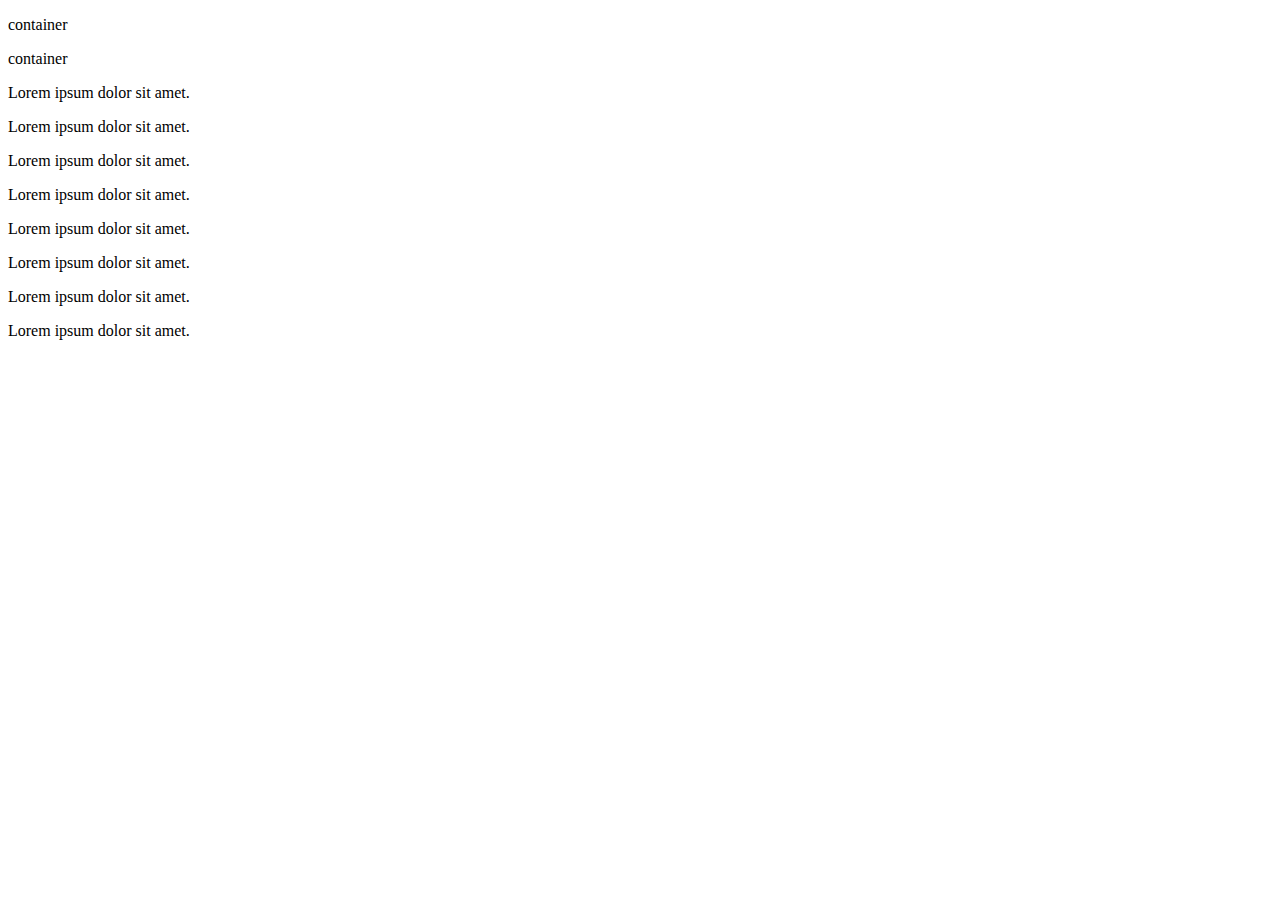
<file: index.html>
<!doctype html>
<html lang="en">
  <head>
    <meta charset="utf-8">
    <meta name="viewport" content="width=device-width, initial-scale=1">
    <title>Bootstrap demo</title>
    <link href="https://cdn.jsdelivr.net/npm/bootstrap@5.3.2/dist/css/bootstrap.min.css" rel="stylesheet" integrity="sha384-T3c6CoIi6uLrA9TneNEoa7RxnatzjcDSCmG1MXxSR1GAsXEV/Dwwykc2MPK8M2HN" crossorigin="anonymous">
  </head>
  <body>
    <div class="container bg-primary">
        <p>container</p>
    </div>
    <div class="container-fluid bg-danger text-center p-5 fs-5 h1 text-success">
        <p>container</p>
    </div>
    <div class="container mt-5">
        <div class="row">
            <div class="col-3 bg-danger">
                <p>Lorem ipsum dolor sit amet.</p>
            </div>
            <div class="col-3 bg-primary">
                <p>Lorem ipsum dolor sit amet.</p>
            </div>
            <div class="col-3 bg-danger">
                <p>Lorem ipsum dolor sit amet.</p>
            </div>
            <div class="col-3 bg-primary">
                <p>Lorem ipsum dolor sit amet.</p>
            </div>
            <div class="col-3 bg-danger mt-5">
                <p>Lorem ipsum dolor sit amet.</p>
            </div>
            <div class="col-3 bg-primary mt-5">
                <p>Lorem ipsum dolor sit amet.</p>
            </div>
            <div class="col-3 bg-danger mt-5">
                <p>Lorem ipsum dolor sit amet.</p>
            </div>
            <div class="col-3 bg-primary mt-5">
                <p>Lorem ipsum dolor sit amet.</p>
            </div>
        </div>
    </div>
    
    <script src="https://cdn.jsdelivr.net/npm/bootstrap@5.3.2/dist/js/bootstrap.bundle.min.js" integrity="sha384-C6RzsynM9kWDrMNeT87bh95OGNyZPhcTNXj1NW7RuBCsyN/o0jlpcV8Qyq46cDfL" crossorigin="anonymous"></script>
  </body>
</html>
</file>
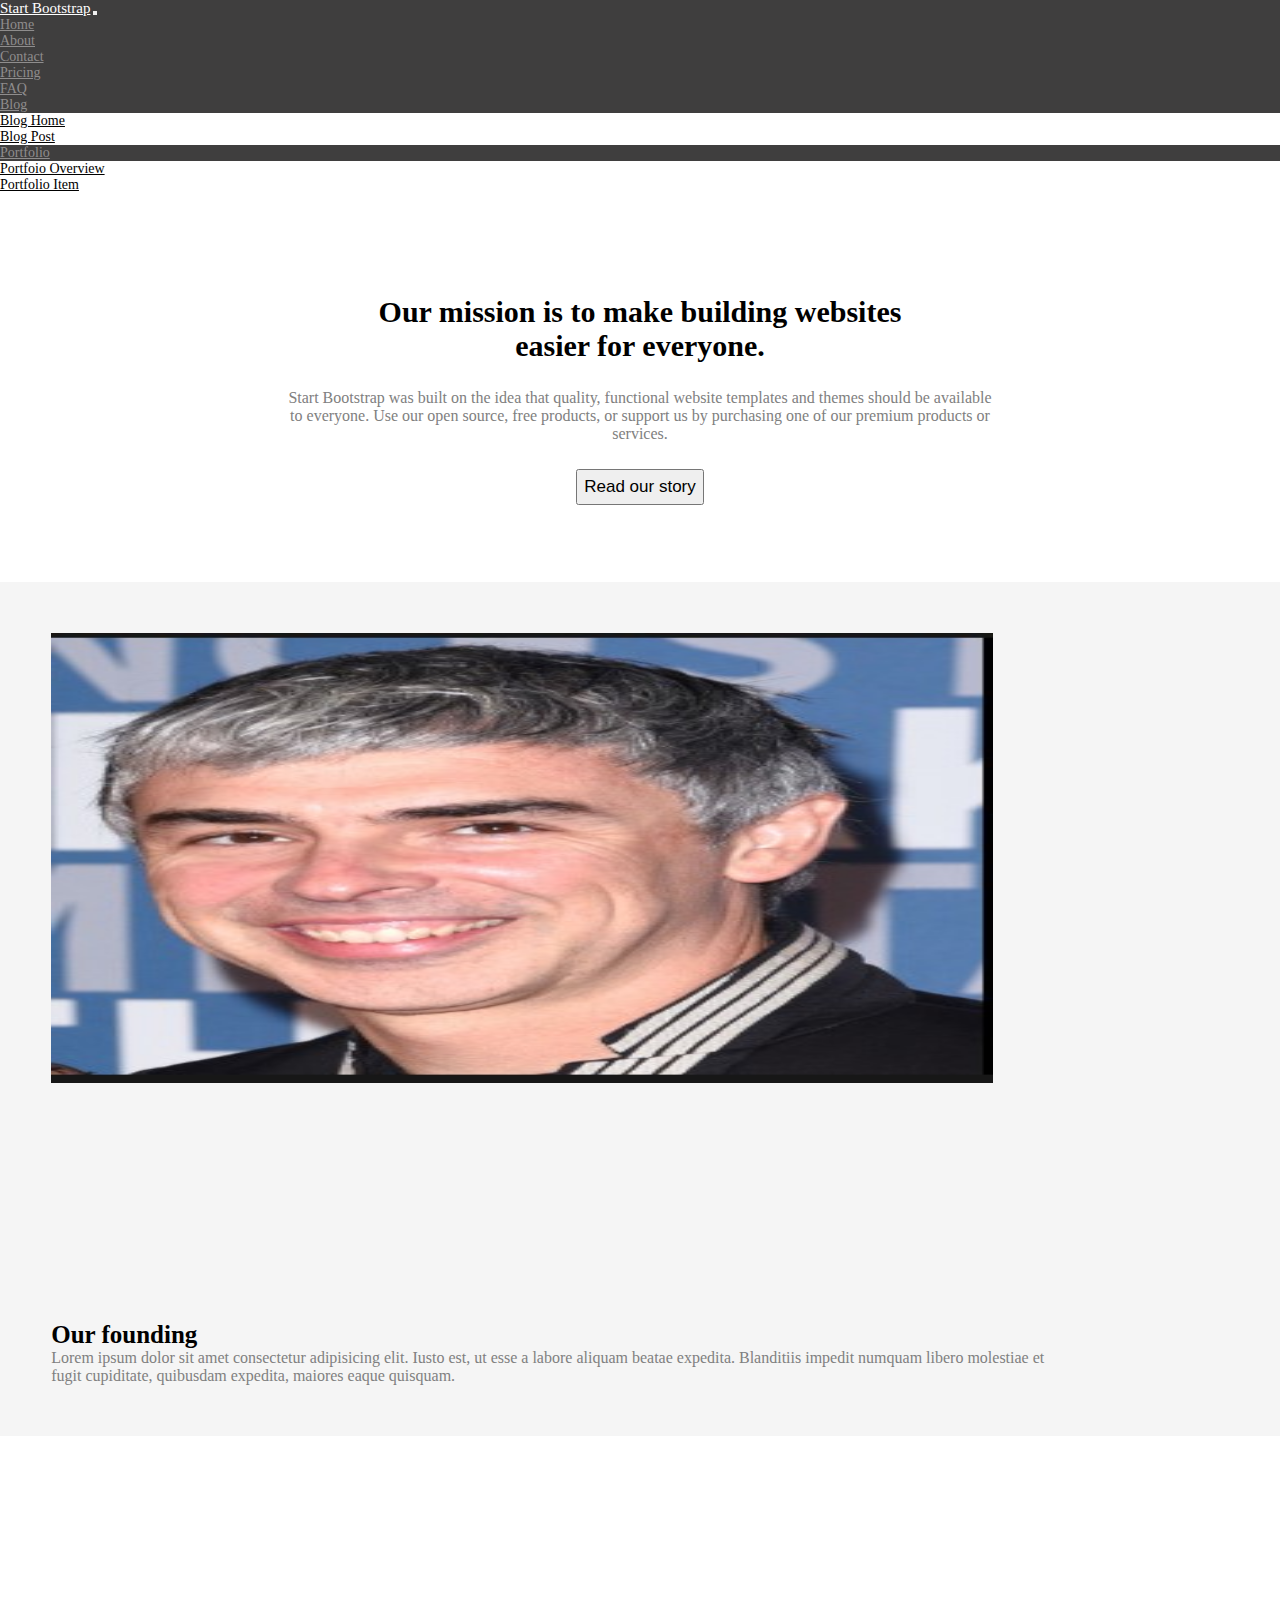
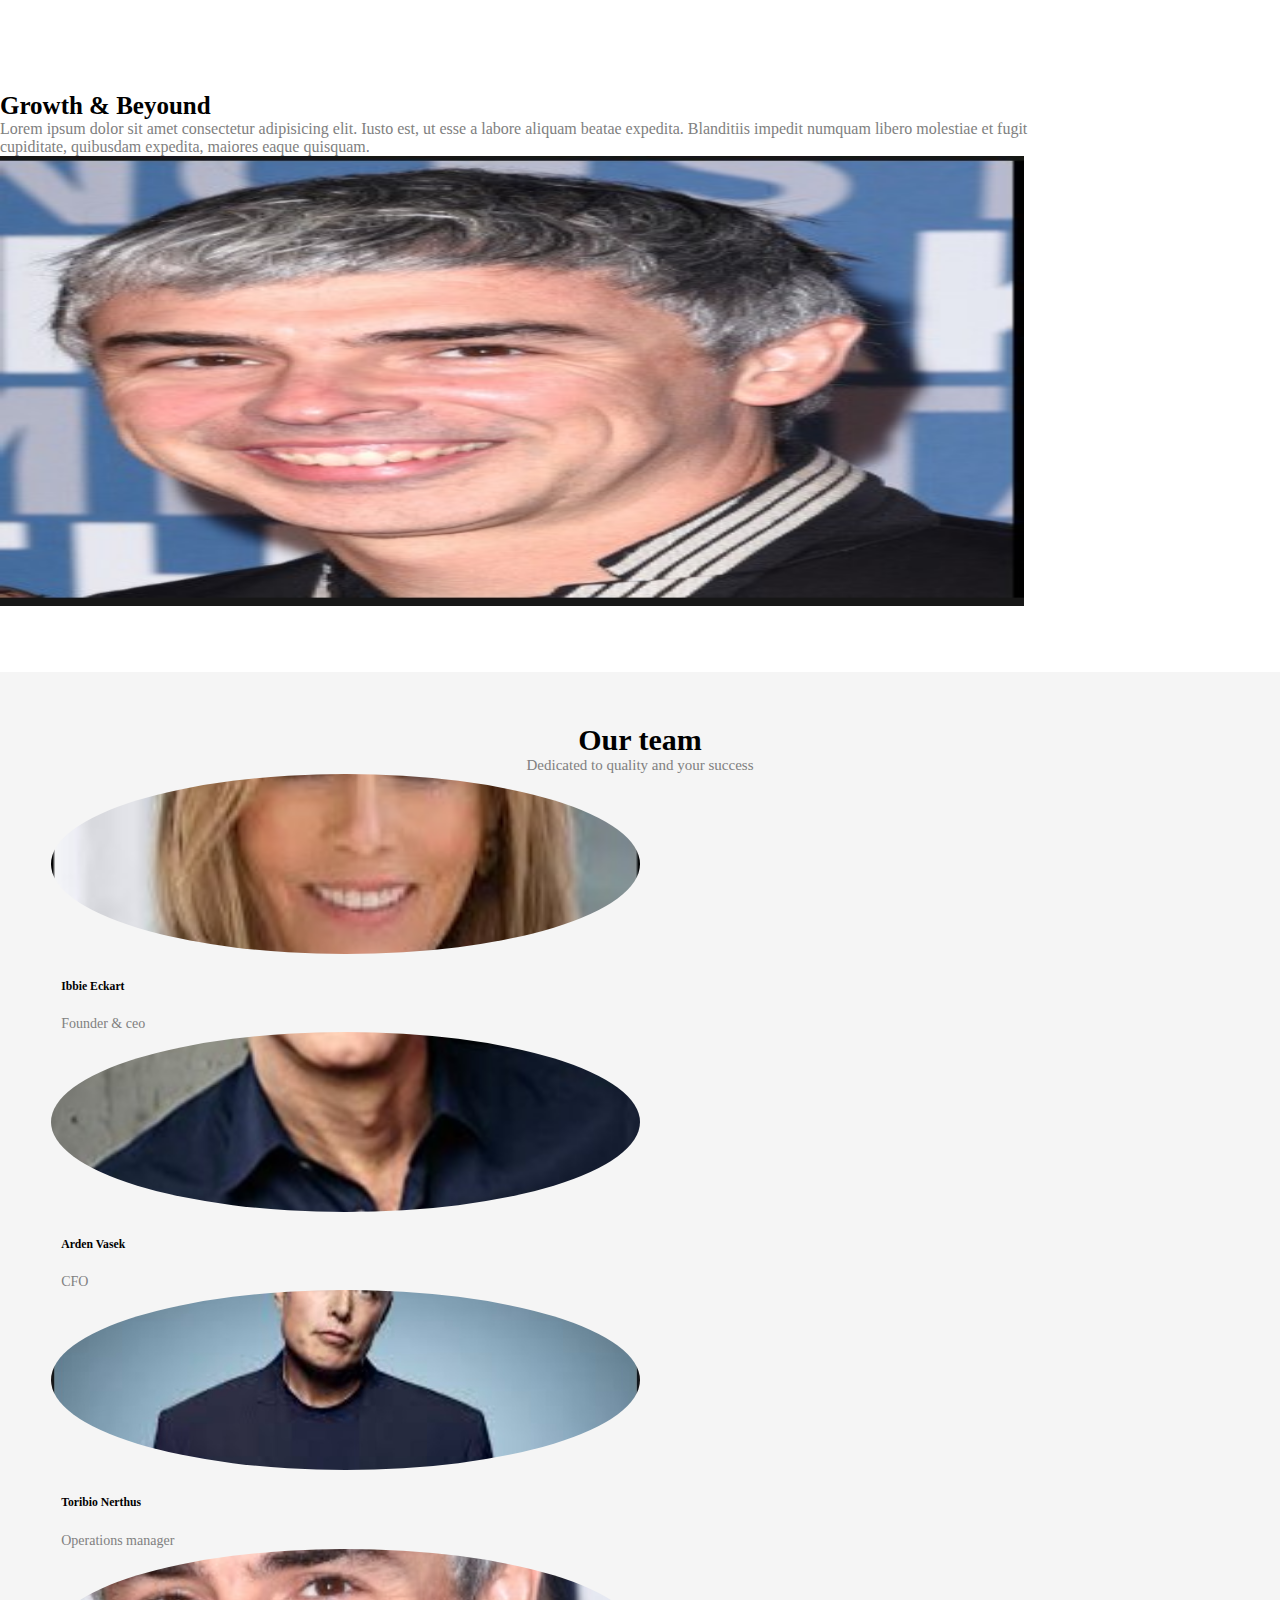
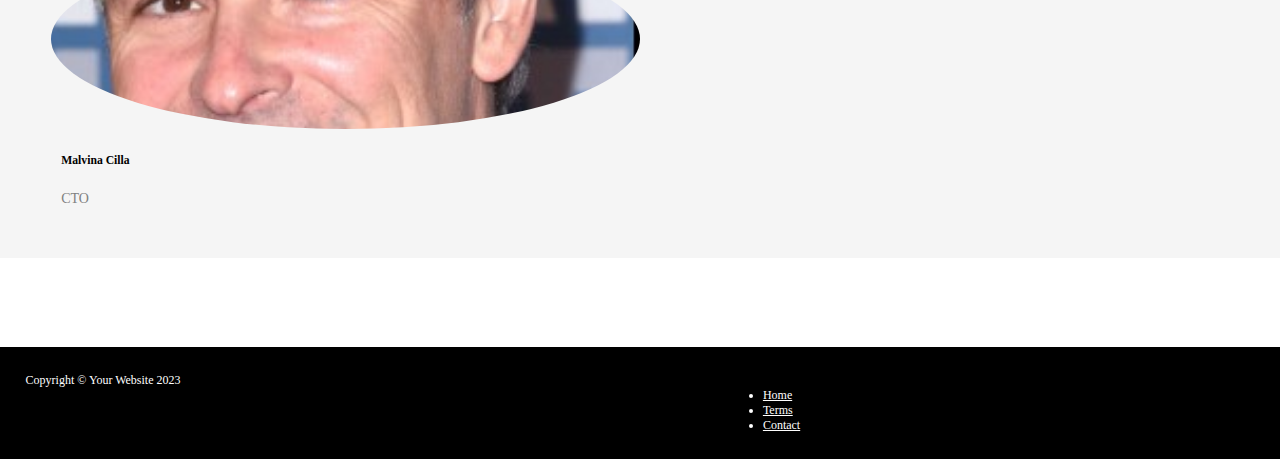
<file: about.html>
<!doctype html>
<html lang="en">
  <head>
    <meta charset="utf-8">
    <meta name="viewport" content="width=device-width, initial-scale=1">
    <title>Bootstrap demo</title>
    <link rel="stylesheet" href="/css/style4.css
    ">
    <link href="https://cdn.jsdelivr.net/npm/bootstrap@5.3.2/dist/css/bootstrap.min.css" rel="stylesheet" integrity="sha384-T3c6CoIi6uLrA9TneNEoa7RxnatzjcDSCmG1MXxSR1GAsXEV/Dwwykc2MPK8M2HN" crossorigin="anonymous">
  </head>
  <body>
    <!--header-->
<div class="header">
    <nav class="navbar navbar-expand-lg">
        <div class="container">
          <a class="navbar-brand" href="#">Start Bootstrap</a>
          <button class="navbar-toggler" type="button" data-bs-toggle="collapse" data-bs-target="#navbarNavDropdown" aria-controls="navbarNavDropdown" aria-expanded="false" aria-label="Toggle navigation">
            <span class="navbar-toggler-icon"></span>
          </button>
          <div class="collapse navbar-collapse" id="navbarNavDropdown">
            <ul class="navbar-nav ms-auto">
              <li class="nav-item">
                <a class="nav-link" aria-current="page" href="/work.html">Home</a>
              </li>
              <li class="nav-item">
                <a class="nav-link" href="/about.html">About</a>
              </li>
              <li class="nav-item">
                <a class="nav-link" href="/contact.html">Contact</a>
              </li>
              <li class="nav-item">
                <a class="nav-link" href="#">Pricing</a>
              </li>
              <li class="nav-item">
                <a class="nav-link" href="/FAQ.html">FAQ</a>
              </li>
              <li class="nav-item dropdown">
                <a class="nav-link dropdown-toggle" href="#" role="button" data-bs-toggle="dropdown" aria-expanded="false">
                  Blog
                </a>
                <ul class="dropdown-menu">
                  <li><a class="dropdown-item" href="#">Blog Home</a></li>
                  <li><a class="dropdown-item" href="#">Blog Post</a></li>
                </ul>
              </li>
              <li class="nav-item dropdown">
                <a class="nav-link dropdown-toggle" href="#" role="button" data-bs-toggle="dropdown" aria-expanded="false">
                  Portfolio
                </a>
                <ul class="dropdown-menu">
                  <li><a class="dropdown-item" href="#">Portfoio Overview</a></li>
                  <li><a class="dropdown-item" href="#">Portfolio Item</a></li>
                </ul>
              </li>
            </ul>
          </div>
        </div>
      </nav>
     </div>
      <!--header done-->
      <!--content-->
      <div class="content">
        <h1>
            Our mission is to make building websites easier for everyone.
        </h1>
        <p>
            Start Bootstrap was built on the idea that quality, functional website templates and themes should be available to everyone. Use our open source, free products, or support us by purchasing one of our premium products or services.
        </p>
        <button type="button" class="btn btn-primary mt-3">Read our story</button>
      </div>
      <!--content done-->
      <!--content 1-->
      <div class="content1">
        <div class="container">
        <div class="row">
        <div class="col-12 col-md-12 col-lg-6 cont">
        <img src="/images/page.jpg" alt="">
        </div>
        <div class="col-12 col-md-12 col-lg-6 cont1">
        <h2>Our founding</h2>
        <p>Lorem ipsum dolor sit amet consectetur adipisicing elit. Iusto est, ut esse a labore aliquam beatae expedita. Blanditiis impedit numquam libero molestiae et fugit cupiditate, quibusdam expedita, maiores eaque quisquam.</p>
        </div>
            </div>
        </div>
      </div>
      <div style="margin-top: 5%;">
        <div class="container">
            <div class="row">
                <div class="col-12 col-md-12 col-lg-6 cont1">
                    <h2>Growth & Beyound</h2>
                    <p>Lorem ipsum dolor sit amet consectetur adipisicing elit. Iusto est, ut esse a labore aliquam beatae expedita. Blanditiis impedit numquam libero molestiae et fugit cupiditate, quibusdam expedita, maiores eaque quisquam.</p>
                    </div>
                    <div class="col-12 col-md-12 col-lg-6 cont">
                        <img src="/images/page.jpg" alt="">
                        </div>
            </div>
        </div>
      </div>
      <!--content 1 done-->
      <!--content2-->
      <div class="content2">
        <div class="conter">
            <h1>Our team</h1>
            <p>Dedicated to quality and your success</p>
        </div>
        <div class="container">
        <div class="row">
         <div class="col-12 col-md-6 col-lg-3 cont3">
            <img src="/images/julia.jpg" alt="">
            <h3>Ibbie Eckart</h3>
            <p>Founder & ceo</p>
         </div> 
         <div class="col-12 col-md-6 col-lg-3 cont3">
            <img src="/images/jeff.jpg" alt="">
            <h3>Arden Vasek</h3>
            <p>CFO</p>
         </div> 
         <div class="col-12 col-md-6 col-lg-3 cont3">
            <img src="/images/elon.jpg" alt="">
            <h3>Toribio Nerthus</h3>
            <p>Operations manager</p>
         </div> 
         <div class="col-12 col-md-6 col-lg-3 cont3">
            <img src="/images/page.jpg" alt="">
            <h3>Malvina Cilla</h3>
            <p>CTO</p>
         </div>   
        </div>
        </div>
      </div>
      <!--content2 done-->
          <!--footer-->
    <div class="footer"> 
        <div class="container">
          <div class="row">
            <div class="col-12 col-md-6 col-lg-6">
              <p>Copyright © Your Website 2023</p>
            </div>
            <div class="col-12 col-md-6 col-lg-6">
              <ul>
              <li class="list-unstyled list-inline-item"><a href="">Home</a></li>
              <li class="list-styled list-inline-item ms-4"><a href="">Terms</a></li>
              <li class="list-styled list-inline-item ms-4"><a href="">Contact</a></li>
            </ul>
            </div>
          </div>
        </div>
      </div>
      <!--footer done-->
    <script src="https://cdn.jsdelivr.net/npm/bootstrap@5.3.2/dist/js/bootstrap.bundle.min.js" integrity="sha384-C6RzsynM9kWDrMNeT87bh95OGNyZPhcTNXj1NW7RuBCsyN/o0jlpcV8Qyq46cDfL" crossorigin="anonymous"></script>
  </body>
</html>
</file>
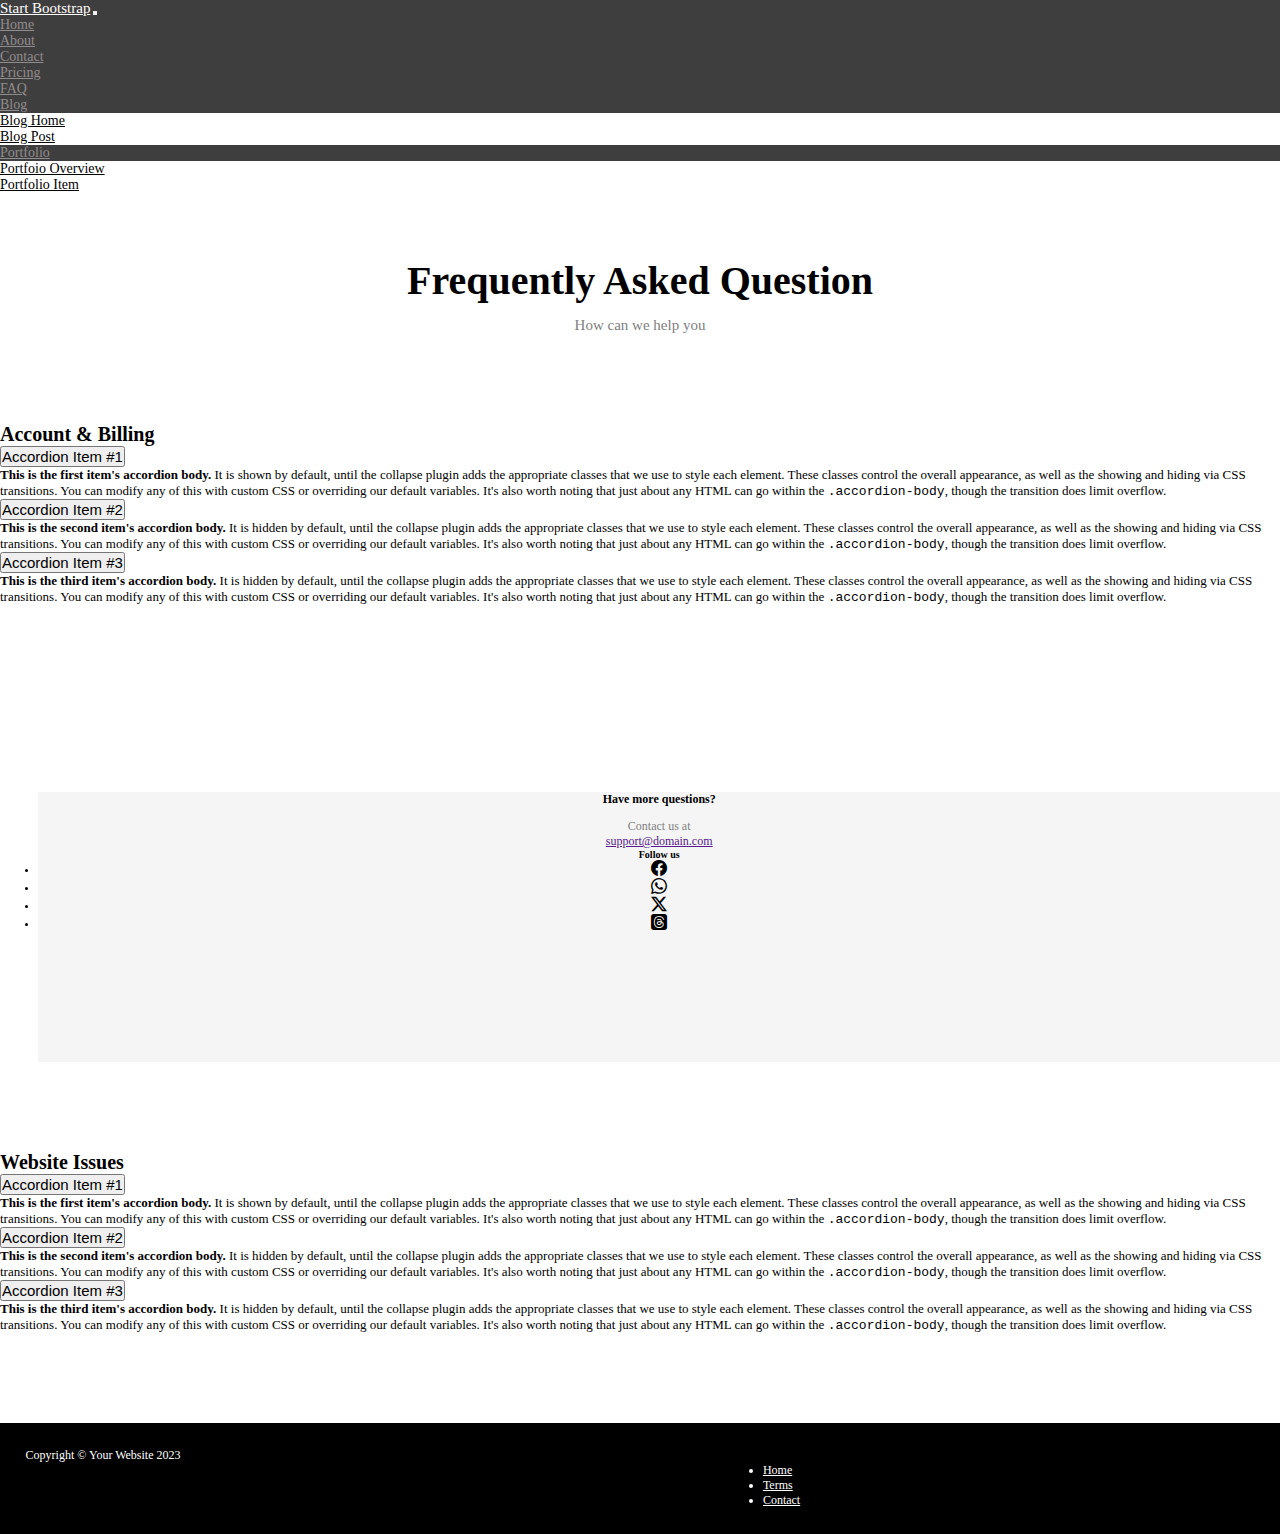
<file: FAQ.html>
<!doctype html>
<html lang="en">
  <head>
    <meta charset="utf-8">
    <meta name="viewport" content="width=device-width, initial-scale=1">
    <title>Bootstrap demo</title>
    <link rel="stylesheet" href="/css/style3.css">
    <link rel="stylesheet" href="https://cdn.jsdelivr.net/npm/bootstrap-icons@1.11.1/font/bootstrap-icons.css">
    <link href="https://cdn.jsdelivr.net/npm/bootstrap@5.3.2/dist/css/bootstrap.min.css" rel="stylesheet" integrity="sha384-T3c6CoIi6uLrA9TneNEoa7RxnatzjcDSCmG1MXxSR1GAsXEV/Dwwykc2MPK8M2HN" crossorigin="anonymous">
  </head>
  <body>
    <!--header-->
    <div class="header">
        <nav class="navbar navbar-expand-lg">
            <div class="container">
              <a class="navbar-brand" href="#">Start Bootstrap</a>
              <button class="navbar-toggler" type="button" data-bs-toggle="collapse" data-bs-target="#navbarNavDropdown" aria-controls="navbarNavDropdown" aria-expanded="false" aria-label="Toggle navigation">
                <span class="navbar-toggler-icon"></span>
              </button>
              <div class="collapse navbar-collapse" id="navbarNavDropdown">
                <ul class="navbar-nav ms-auto">
                  <li class="nav-item">
                    <a class="nav-link" aria-current="page" href="/work.html">Home</a>
                  </li>
                  <li class="nav-item">
                    <a class="nav-link" href="/about.html">About</a>
                  </li>
                  <li class="nav-item">
                    <a class="nav-link" href="/contact.html">Contact</a>
                  </li>
                  <li class="nav-item">
                    <a class="nav-link" href="#">Pricing</a>
                  </li>
                  <li class="nav-item">
                    <a class="nav-link" href="/FAQ.html">FAQ</a>
                  </li>
                  <li class="nav-item dropdown">
                    <a class="nav-link dropdown-toggle" href="#" role="button" data-bs-toggle="dropdown" aria-expanded="false">
                      Blog
                    </a>
                    <ul class="dropdown-menu">
                      <li><a class="dropdown-item" href="#">Blog Home</a></li>
                      <li><a class="dropdown-item" href="#">Blog Post</a></li>
                    </ul>
                  </li>
                  <li class="nav-item dropdown">
                    <a class="nav-link dropdown-toggle" href="#" role="button" data-bs-toggle="dropdown" aria-expanded="false">
                      Portfolio
                    </a>
                    <ul class="dropdown-menu">
                      <li><a class="dropdown-item" href="#">Portfoio Overview</a></li>
                      <li><a class="dropdown-item" href="#">Portfolio Item</a></li>
                    </ul>
                  </li>
                </ul>
              </div>
            </div>
          </nav>
         </div>
          <!--header done-->
          <!--content-->
         <div class="content">
            <h1>Frequently Asked Question</h1>
            <p>How can we help you</p>
         </div>
         <div>
            <div class="container content2">
                <div class="row">
                    <div class="col-12 col-md-12 col-lg-8 content1">
                        <h1>Account & Billing</h1>
                        <div class="accordion" id="accordionExample">
                            <div class="accordion-item">
                              <h2 class="accordion-header">
                                <button class="accordion-button" type="button" data-bs-toggle="collapse" data-bs-target="#collapseOne" aria-expanded="true" aria-controls="collapseOne">
                                  Accordion Item #1
                                </button>
                              </h2>
                              <div id="collapseOne" class="accordion-collapse collapse show" data-bs-parent="#accordionExample">
                                <div class="accordion-body">
                                  <strong>This is the first item's accordion body.</strong> It is shown by default, until the collapse plugin adds the appropriate classes that we use to style each element. These classes control the overall appearance, as well as the showing and hiding via CSS transitions. You can modify any of this with custom CSS or overriding our default variables. It's also worth noting that just about any HTML can go within the <code>.accordion-body</code>, though the transition does limit overflow.
                                </div>
                              </div>
                            </div>
                            <div class="accordion-item">
                              <h2 class="accordion-header">
                                <button class="accordion-button collapsed" type="button" data-bs-toggle="collapse" data-bs-target="#collapseTwo" aria-expanded="false" aria-controls="collapseTwo">
                                  Accordion Item #2
                                </button>
                              </h2>
                              <div id="collapseTwo" class="accordion-collapse collapse" data-bs-parent="#accordionExample">
                                <div class="accordion-body">
                                  <strong>This is the second item's accordion body.</strong> It is hidden by default, until the collapse plugin adds the appropriate classes that we use to style each element. These classes control the overall appearance, as well as the showing and hiding via CSS transitions. You can modify any of this with custom CSS or overriding our default variables. It's also worth noting that just about any HTML can go within the <code>.accordion-body</code>, though the transition does limit overflow.
                                </div>
                              </div>
                            </div>
                            <div class="accordion-item">
                              <h2 class="accordion-header">
                                <button class="accordion-button collapsed" type="button" data-bs-toggle="collapse" data-bs-target="#collapseThree" aria-expanded="false" aria-controls="collapseThree">
                                  Accordion Item #3
                                </button>
                              </h2>
                              <div id="collapseThree" class="accordion-collapse collapse" data-bs-parent="#accordionExample">
                                <div class="accordion-body">
                                  <strong>This is the third item's accordion body.</strong> It is hidden by default, until the collapse plugin adds the appropriate classes that we use to style each element. These classes control the overall appearance, as well as the showing and hiding via CSS transitions. You can modify any of this with custom CSS or overriding our default variables. It's also worth noting that just about any HTML can go within the <code>.accordion-body</code>, though the transition does limit overflow.
                                </div>
                              </div>
                            </div>
                          </div>
                    </div>
                    <div class="col-12 col-md-12 col-lg-3 cont1">
                        <h3>Have more questions?</h3>
                        <p>Contact us at</p>
                        <ul>
                            <li"><a href="">support@domain.com</a></li>
                        </ul>
                        <h4>Follow us</h4>
                        <ul>
                            <li class="list-inline-item"><i class="bi bi-facebook"></i></li>
                            <li class="list-inline-item"><i class="bi bi-whatsapp"></i></li>
                            <li class="list-inline-item"><i class="bi bi-twitter-x"></i></li>
                            <li class="list-inline-item"><i class="bi bi-threads-fill"></i></li>
                          </ul>
                    </div>
                </div>
            </div>
         </div>
         <div class="container content2">
            <div class="row">
                <div class="col-12 col-md-12 col-lg-8 content1">
                    <h1>Website Issues</h1>
                    <div class="accordion" id="accordionExample">
                        <div class="accordion-item">
                          <h2 class="accordion-header">
                            <button class="accordion-button" type="button" data-bs-toggle="collapse" data-bs-target="#collapseOne" aria-expanded="true" aria-controls="collapseOne">
                              Accordion Item #1
                            </button>
                          </h2>
                          <div id="collapseOne" class="accordion-collapse collapse show" data-bs-parent="#accordionExample">
                            <div class="accordion-body">
                              <strong>This is the first item's accordion body.</strong> It is shown by default, until the collapse plugin adds the appropriate classes that we use to style each element. These classes control the overall appearance, as well as the showing and hiding via CSS transitions. You can modify any of this with custom CSS or overriding our default variables. It's also worth noting that just about any HTML can go within the <code>.accordion-body</code>, though the transition does limit overflow.
                            </div>
                          </div>
                        </div>
                        <div class="accordion-item">
                          <h2 class="accordion-header">
                            <button class="accordion-button collapsed" type="button" data-bs-toggle="collapse" data-bs-target="#collapseTwo" aria-expanded="false" aria-controls="collapseTwo">
                              Accordion Item #2
                            </button>
                          </h2>
                          <div id="collapseTwo" class="accordion-collapse collapse" data-bs-parent="#accordionExample">
                            <div class="accordion-body">
                              <strong>This is the second item's accordion body.</strong> It is hidden by default, until the collapse plugin adds the appropriate classes that we use to style each element. These classes control the overall appearance, as well as the showing and hiding via CSS transitions. You can modify any of this with custom CSS or overriding our default variables. It's also worth noting that just about any HTML can go within the <code>.accordion-body</code>, though the transition does limit overflow.
                            </div>
                          </div>
                        </div>
                        <div class="accordion-item">
                          <h2 class="accordion-header">
                            <button class="accordion-button collapsed" type="button" data-bs-toggle="collapse" data-bs-target="#collapseThree" aria-expanded="false" aria-controls="collapseThree">
                              Accordion Item #3
                            </button>
                          </h2>
                          <div id="collapseThree" class="accordion-collapse collapse" data-bs-parent="#accordionExample">
                            <div class="accordion-body">
                              <strong>This is the third item's accordion body.</strong> It is hidden by default, until the collapse plugin adds the appropriate classes that we use to style each element. These classes control the overall appearance, as well as the showing and hiding via CSS transitions. You can modify any of this with custom CSS or overriding our default variables. It's also worth noting that just about any HTML can go within the <code>.accordion-body</code>, though the transition does limit overflow.
                            </div>
                          </div>
                        </div>
                      </div>
                </div>
                
            </div>
        </div>
          <!--content done-->
                    <!--footer-->
    <div class="footer"> 
        <div class="container">
          <div class="row">
            <div class="col-12 col-md-6 col-lg-6">
              <p>Copyright © Your Website 2023</p>
            </div>
            <div class="col-12 col-md-6 col-lg-6">
              <ul>
              <li class="list-unstyled list-inline-item"><a href="">Home</a></li>
              <li class="list-styled list-inline-item ms-4"><a href="">Terms</a></li>
              <li class="list-styled list-inline-item ms-4"><a href="">Contact</a></li>
            </ul>
            </div>
          </div>
        </div>
      </div>
      <!--footer done-->
    <script src="https://cdn.jsdelivr.net/npm/bootstrap@5.3.2/dist/js/bootstrap.bundle.min.js" integrity="sha384-C6RzsynM9kWDrMNeT87bh95OGNyZPhcTNXj1NW7RuBCsyN/o0jlpcV8Qyq46cDfL" crossorigin="anonymous"></script>
  </body>
</html>
</file>
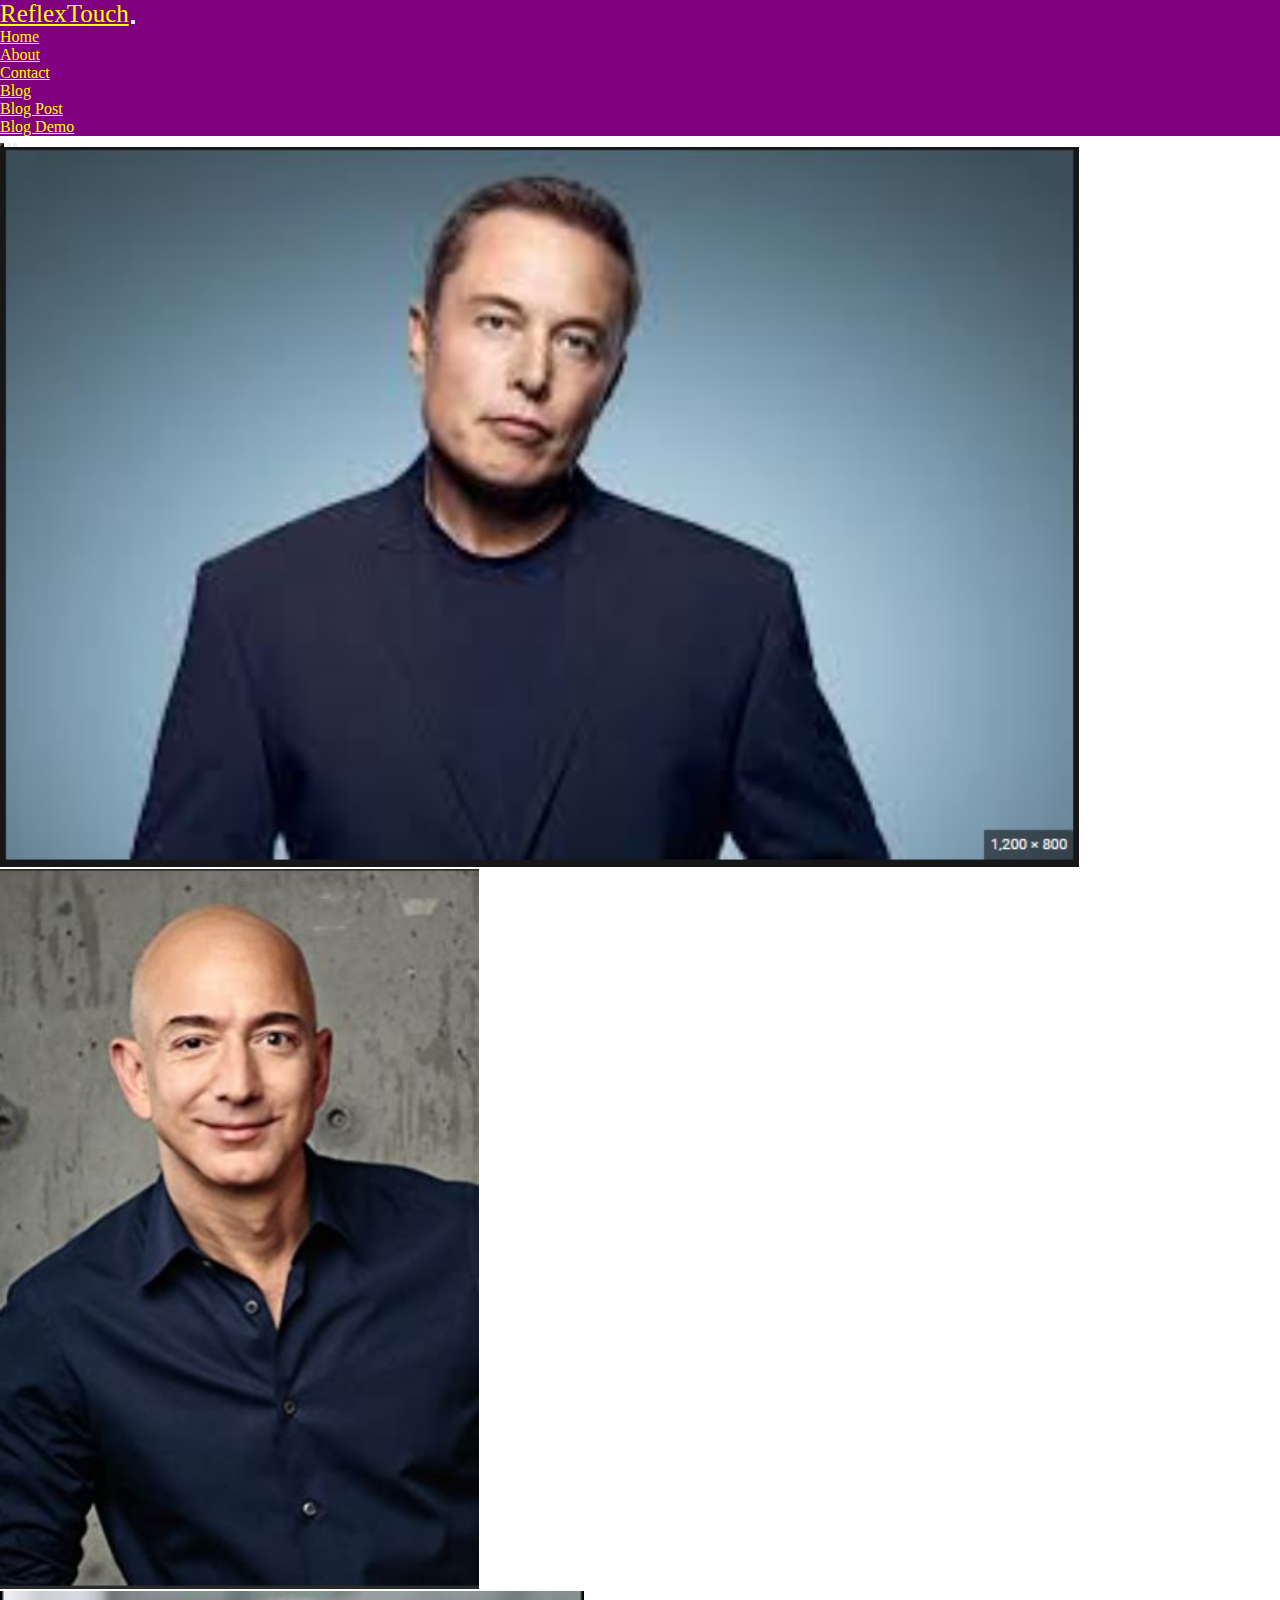
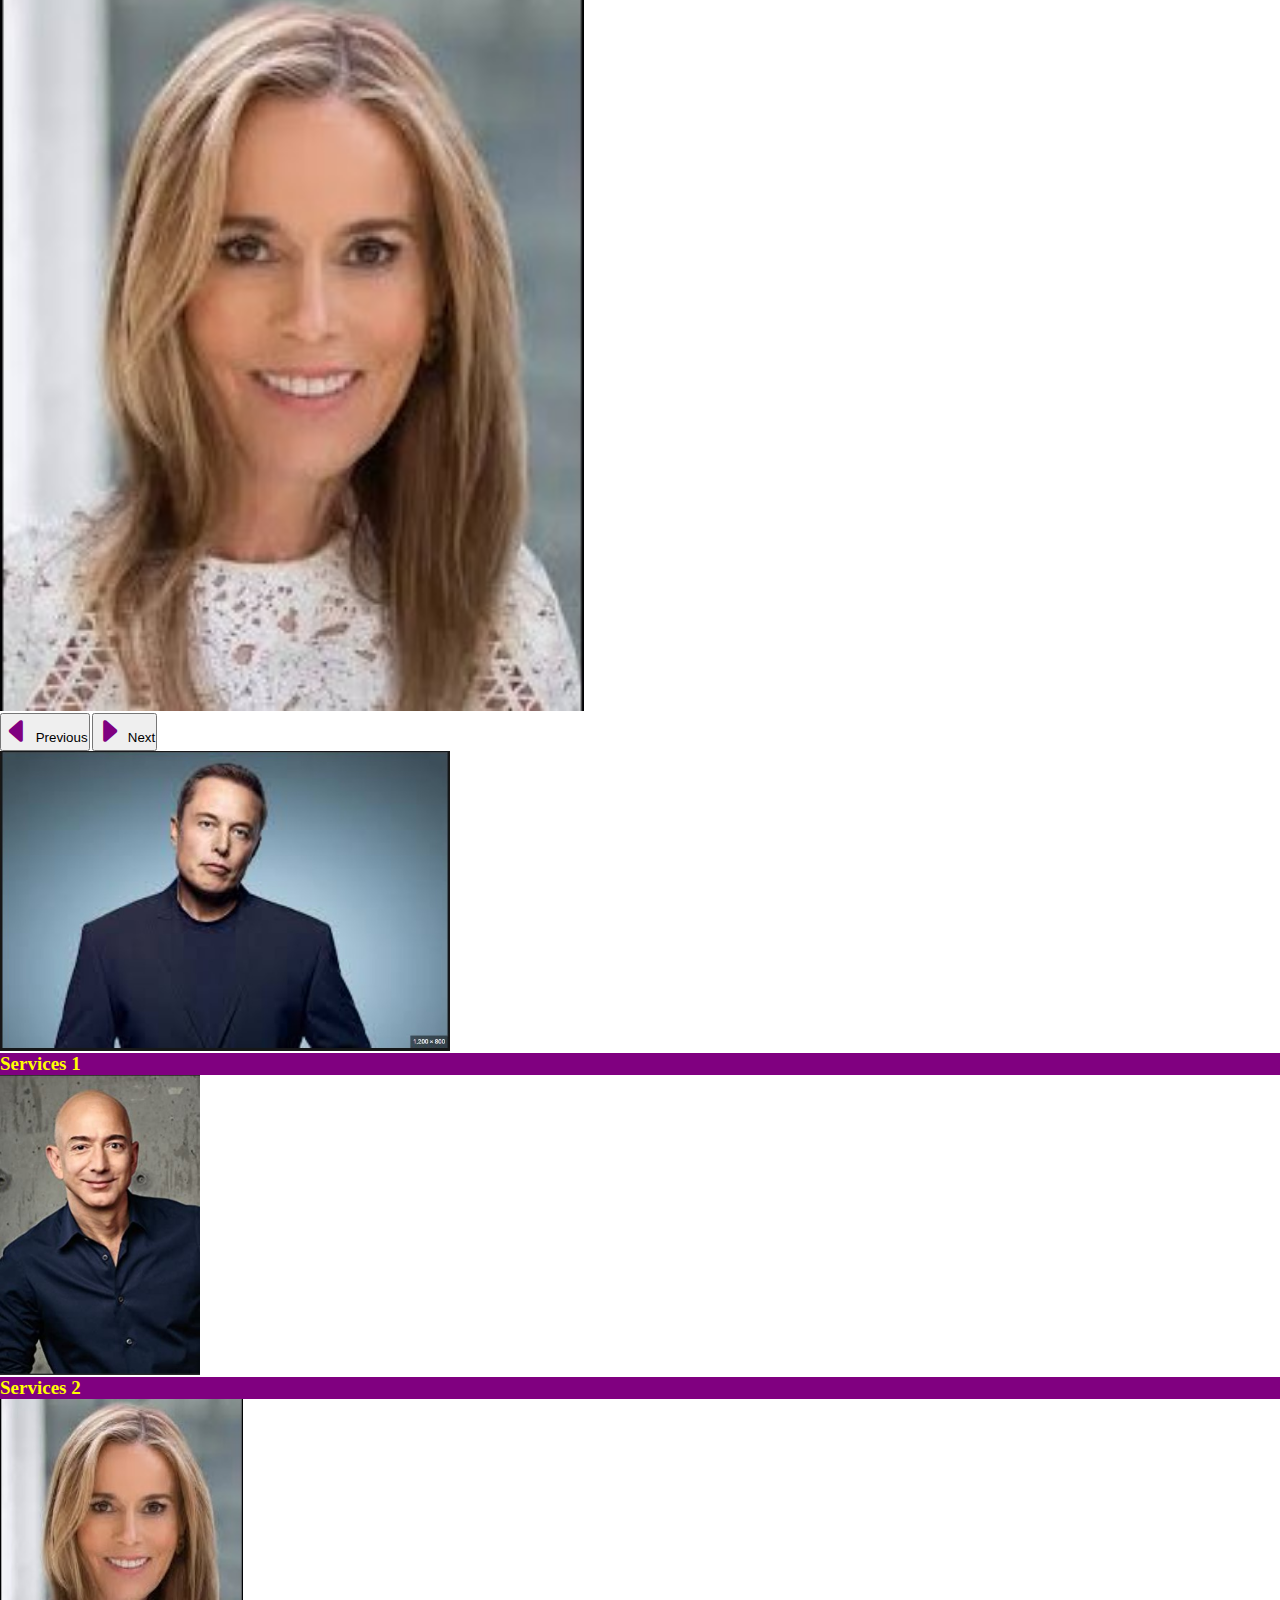
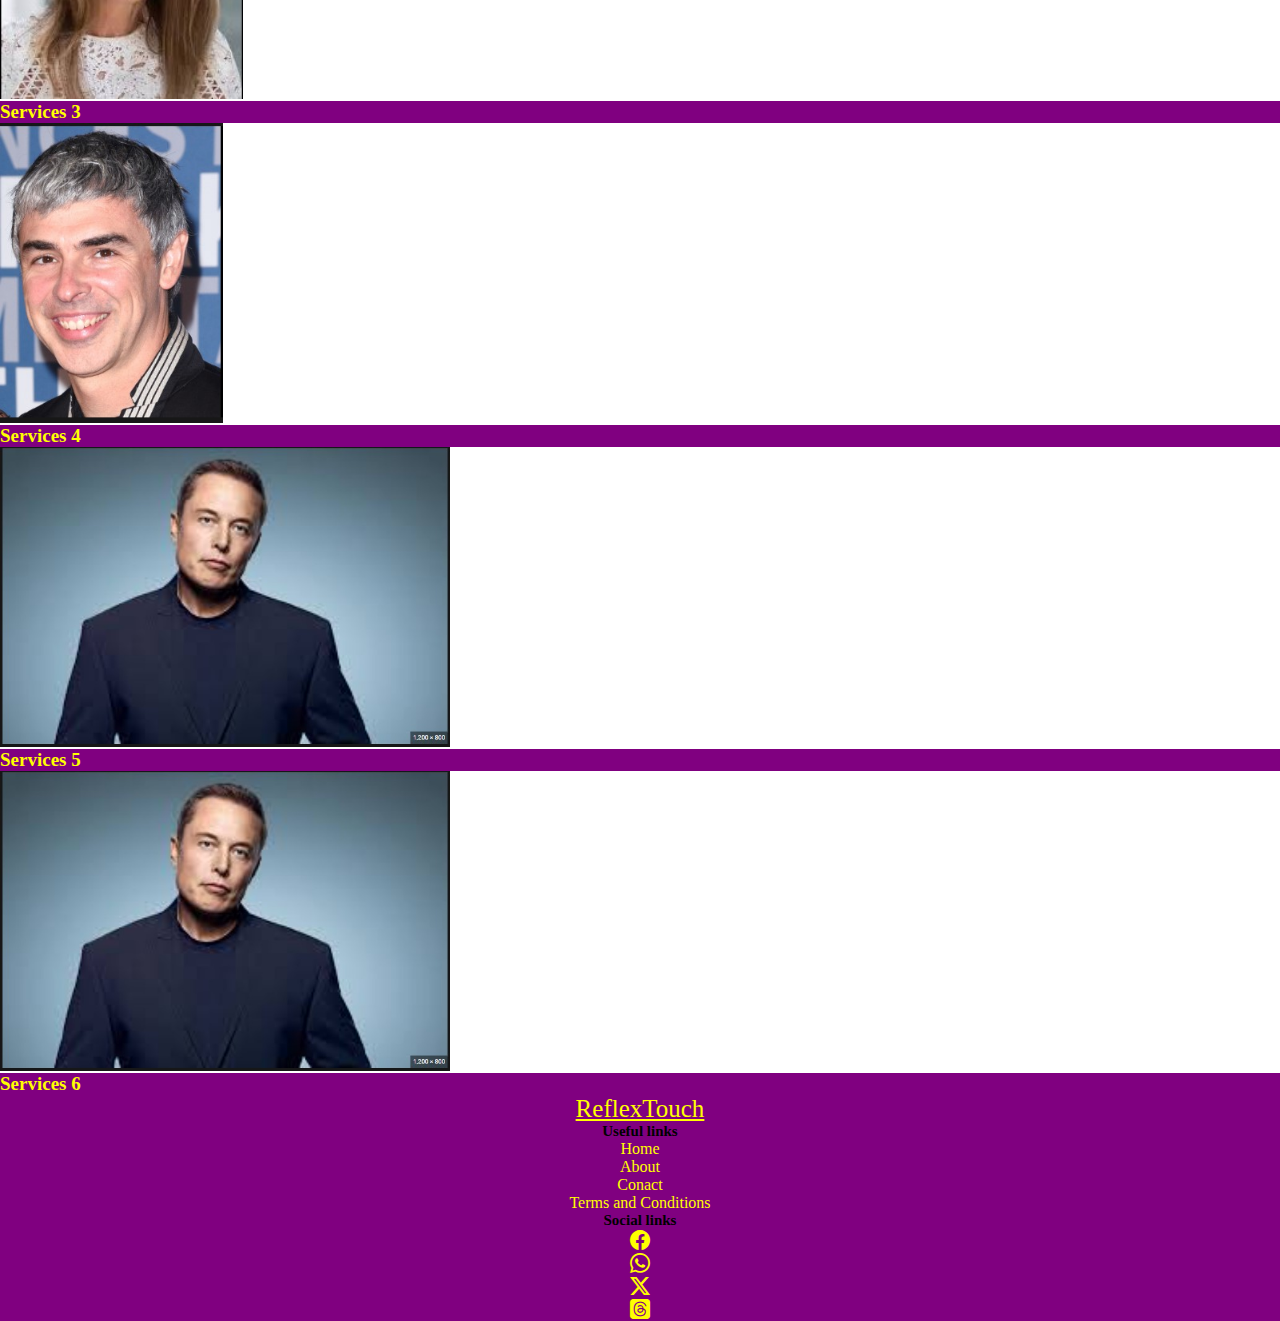
<file: project.html>
<!doctype html>
<html lang="en">
  <head>
    <meta charset="utf-8">
    <meta name="viewport" content="width=device-width, initial-scale=1">
    <title>Reflex Touch</title>
    <link rel="stylesheet" href="/css/style.css">
    <link rel="stylesheet" href="https://cdn.jsdelivr.net/npm/bootstrap-icons@1.11.1/font/bootstrap-icons.css">
    <link href="https://cdn.jsdelivr.net/npm/bootstrap@5.3.2/dist/css/bootstrap.min.css" rel="stylesheet" integrity="sha384-T3c6CoIi6uLrA9TneNEoa7RxnatzjcDSCmG1MXxSR1GAsXEV/Dwwykc2MPK8M2HN" crossorigin="anonymous">
  </head>
  <body>
    <nav class="navbar navbar-expand-lg">
        <div class="container">
          <a class="navbar-brand" href="#">ReflexTouch</a>
          <button class="navbar-toggler" type="button" data-bs-toggle="collapse" data-bs-target="#navbarNavDropdown" aria-controls="navbarNavDropdown" aria-expanded="false" aria-label="Toggle navigation">
            <span class="navbar-toggler-icon"></span>
          </button>
          <div class="collapse navbar-collapse" id="navbarNavDropdown">
            <ul class="navbar-nav ms-auto">
              <li class="nav-item">
                <a class="nav-link" aria-current="page" href="#">Home</a>
              </li>
              <li class="nav-item">
                <a class="nav-link" href="#">About</a>
              </li>
              <li class="nav-item">
                <a class="nav-link" href="#">Contact</a>
              </li>
              <li class="nav-item dropdown">
                <a class="nav-link dropdown-toggle" href="#" role="button" data-bs-toggle="dropdown" aria-expanded="false">
                  Blog
                </a>
                <ul class="dropdown-menu">
                  <li><a class="dropdown-item" href="#">Blog Post</a></li>
                  <li><a class="dropdown-item" href="#">Blog Demo</a></li>
                </ul>
              </li>
            </ul>
          </div>
        </div>
      </nav>
      <div id="carouselExampleIndicators" class="carousel slide">
        <div class="carousel-indicators">
          <button type="button" data-bs-target="#carouselExampleIndicators" data-bs-slide-to="0" class="active" aria-current="true" aria-label="Slide 1"></button>
          <button type="button" data-bs-target="#carouselExampleIndicators" data-bs-slide-to="1" aria-label="Slide 2"></button>
          <button type="button" data-bs-target="#carouselExampleIndicators" data-bs-slide-to="2" aria-label="Slide 3"></button>
        </div>
        <div class="carousel-inner">
          <div class="carousel-item active">
            <img src="/images/elon.jpg" class="d-block w-100" alt="...">
          </div>
          <div class="carousel-item">
            <img src="/images/jeff.jpg" class="d-block w-100" alt="...">
          </div>
          <div class="carousel-item">
            <img src="/images/julia.jpg" class="d-block w-100" alt="...">
          </div>
        </div>
        <button class="carousel-control-prev" type="button" data-bs-target="#carouselExampleIndicators" data-bs-slide="prev">
          <span class="" aria-hidden="true"><i class="bi bi-caret-left-fill"></i></span>
          <span class="visually-hidden">Previous</span>
        </button>
        <button class="carousel-control-next" type="button" data-bs-target="#carouselExampleIndicators" data-bs-slide="next">
          <span class="" aria-hidden="true"><i class="bi bi-caret-right-fill"></i></span>
          <span class="visually-hidden">Next</span>
        </button>
      </div>
      <!--services-->
      <div class="container mt-5 mb-5">
        <div class="row service">
          <div class="col-12 col-md-6 col-lg-4">
            <div class="card">
              <img src="/images/elon.jpg" class="card-img-top" alt="...">
              <div class="card-body">
                <h5 class="card-title">Services 1</h>   
              </div>
            </div>
          </div>
            <div class="col-12 col-md-6 col-lg-4">
              <div class="card">
                <img src="/images/jeff.jpg" class="card-img-top" alt="...">
                <div class="card-body">
                  <h5 class="card-title">Services 2</h5>
                </div>
              </div>
            </div>
              <div class="col-12 col-md-6 col-lg-4">
                <div class="card">
                  <img src="/images/julia.jpg" class="card-img-top" alt="...">
                  <div class="card-body">
                    <h5 class="card-title">Services 3</h5>
                  </div>
                </div>
              </div>
                <div class="col-12 col-md-6 col-lg-4 mt-5">
                  <div class="card">
                    <img src="/images/page.jpg" class="card-img-top" alt="...">
                    <div class="card-body">
                      <h5 class="card-title">Services 4</h5>
                    </div>
                  </div>
                </div>
                  <div class="col-12 col-md-6 col-lg-4 mt-5">
                    <div class="card">
                      <img src="/images/elon.jpg" class="card-img-top" alt="...">
                      <div class="card-body">
                        <h5 class="card-title">Services 5</h5>
                      </div>
                    </div>
                  </div>
                    <div class="col-12 col-md-6 col-lg-4 mt-5">
                      <div class="card">
                        <img src="/images/elon.jpg" class="card-img-top" alt="...">
                        <div class="card-body">
                          <h5 class="card-title">Services 6</h5>         
                        </div>
                      </div> 
                    </div>       
        </div>
      </div>
      <!--services done-->
      <!--footer-->
      <div id="footer">
        <div class="container pt-5 pb-5">
          <div class="row">
            <div class="col-12 col-md-6 col-lg-4 logo">
              <a class="navbar-brand" href="#">ReflexTouch</a>
            </div>
            <div class="col-12 col-md-6 col-lg-4 useful">
              <h2>Useful links</h2>
              <ul class="list-unstyled">
                <li><a href="">Home</a></li>
                <li><a href="">About</a></li>
                <li><a href="">Conact</a></li>
                <li><a href="">Terms and Conditions</a></li>
              </ul>
            </div>
            <div class="col-12 col-md-6 col-lg-4 social">
              <h2>Social links</h2>
              <ul>
                <li class="list-inline-item"><i class="bi bi-facebook"></i></li>
                <li class="list-inline-item"><i class="bi bi-whatsapp"></i></li>
                <li class="list-inline-item"><i class="bi bi-twitter-x"></i></li>
                <li class="list-inline-item"><i class="bi bi-threads-fill"></i></li>
              </ul>
            </div>
          </div>
        </div>
      </div>
      <!--footer done-->
    <script src="https://cdn.jsdelivr.net/npm/bootstrap@5.3.2/dist/js/bootstrap.bundle.min.js" integrity="sha384-C6RzsynM9kWDrMNeT87bh95OGNyZPhcTNXj1NW7RuBCsyN/o0jlpcV8Qyq46cDfL" crossorigin="anonymous"></script>
  </body>
</html>
</file>
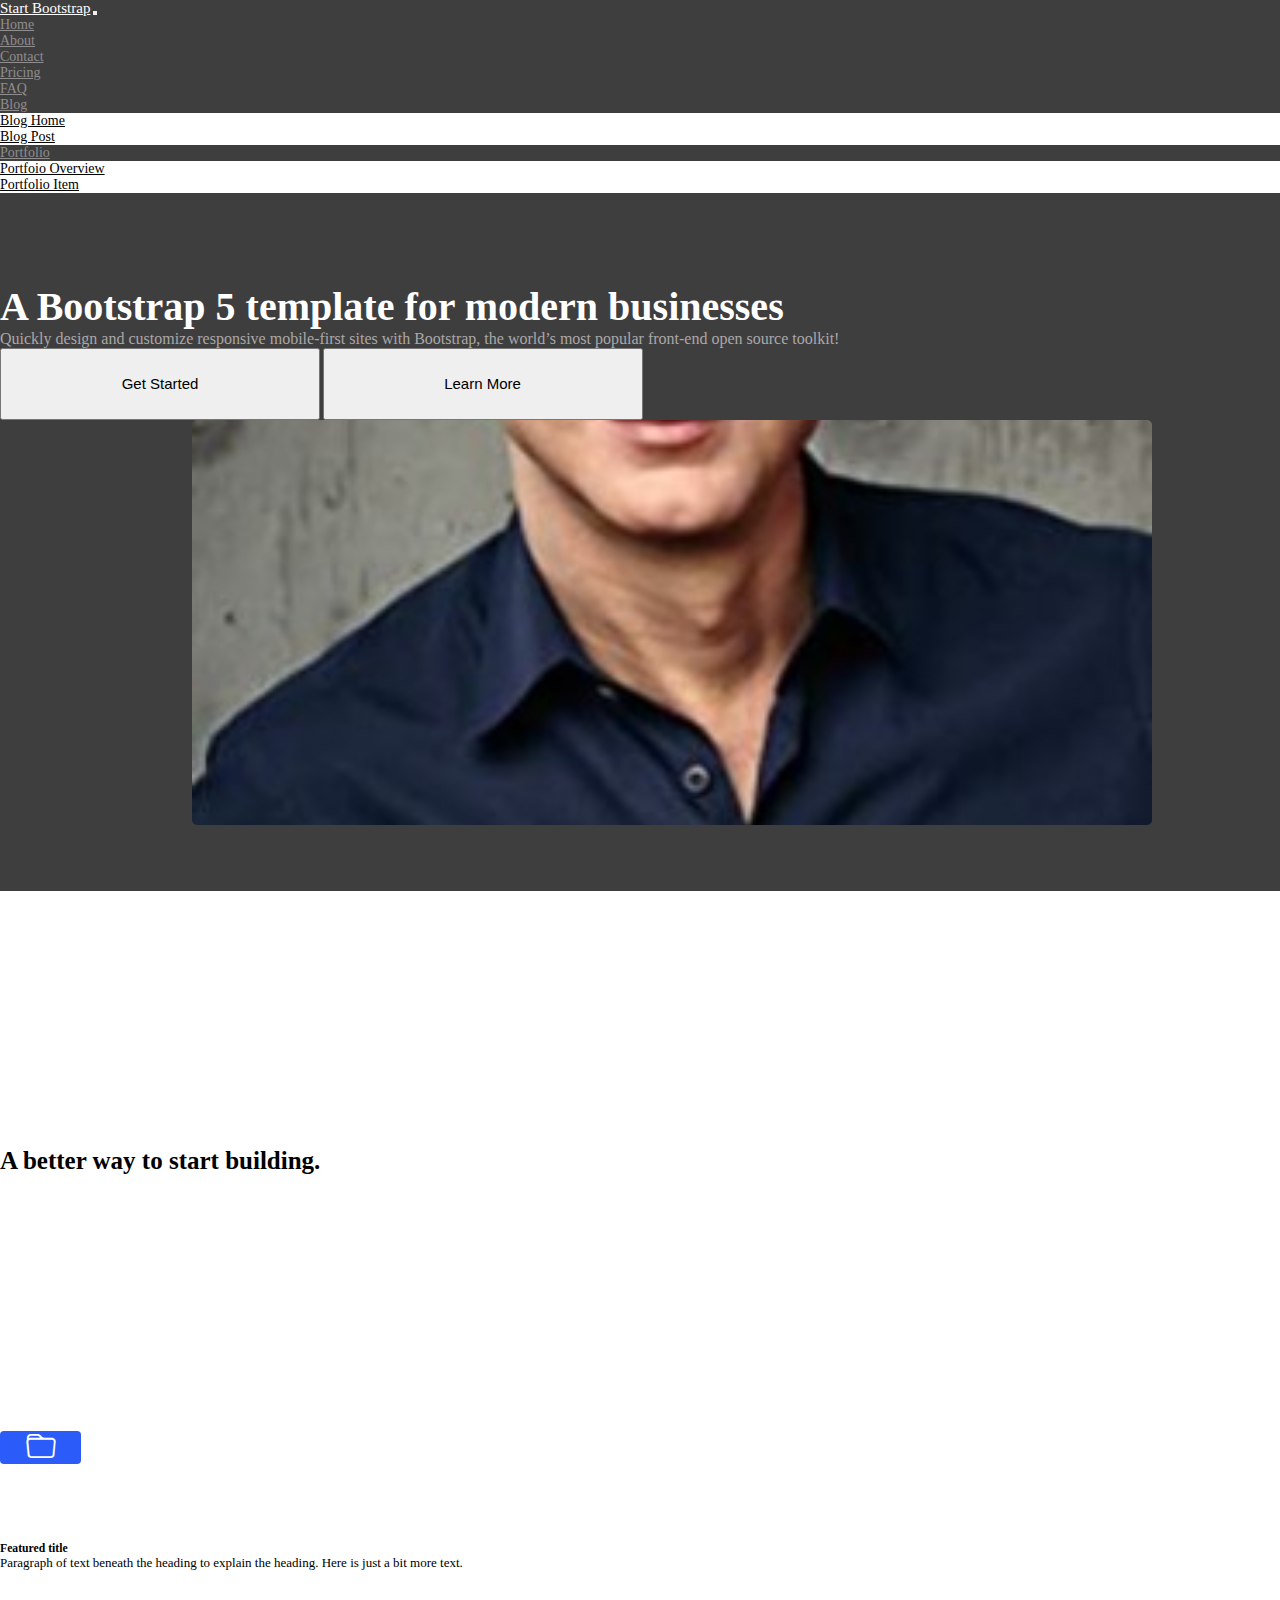
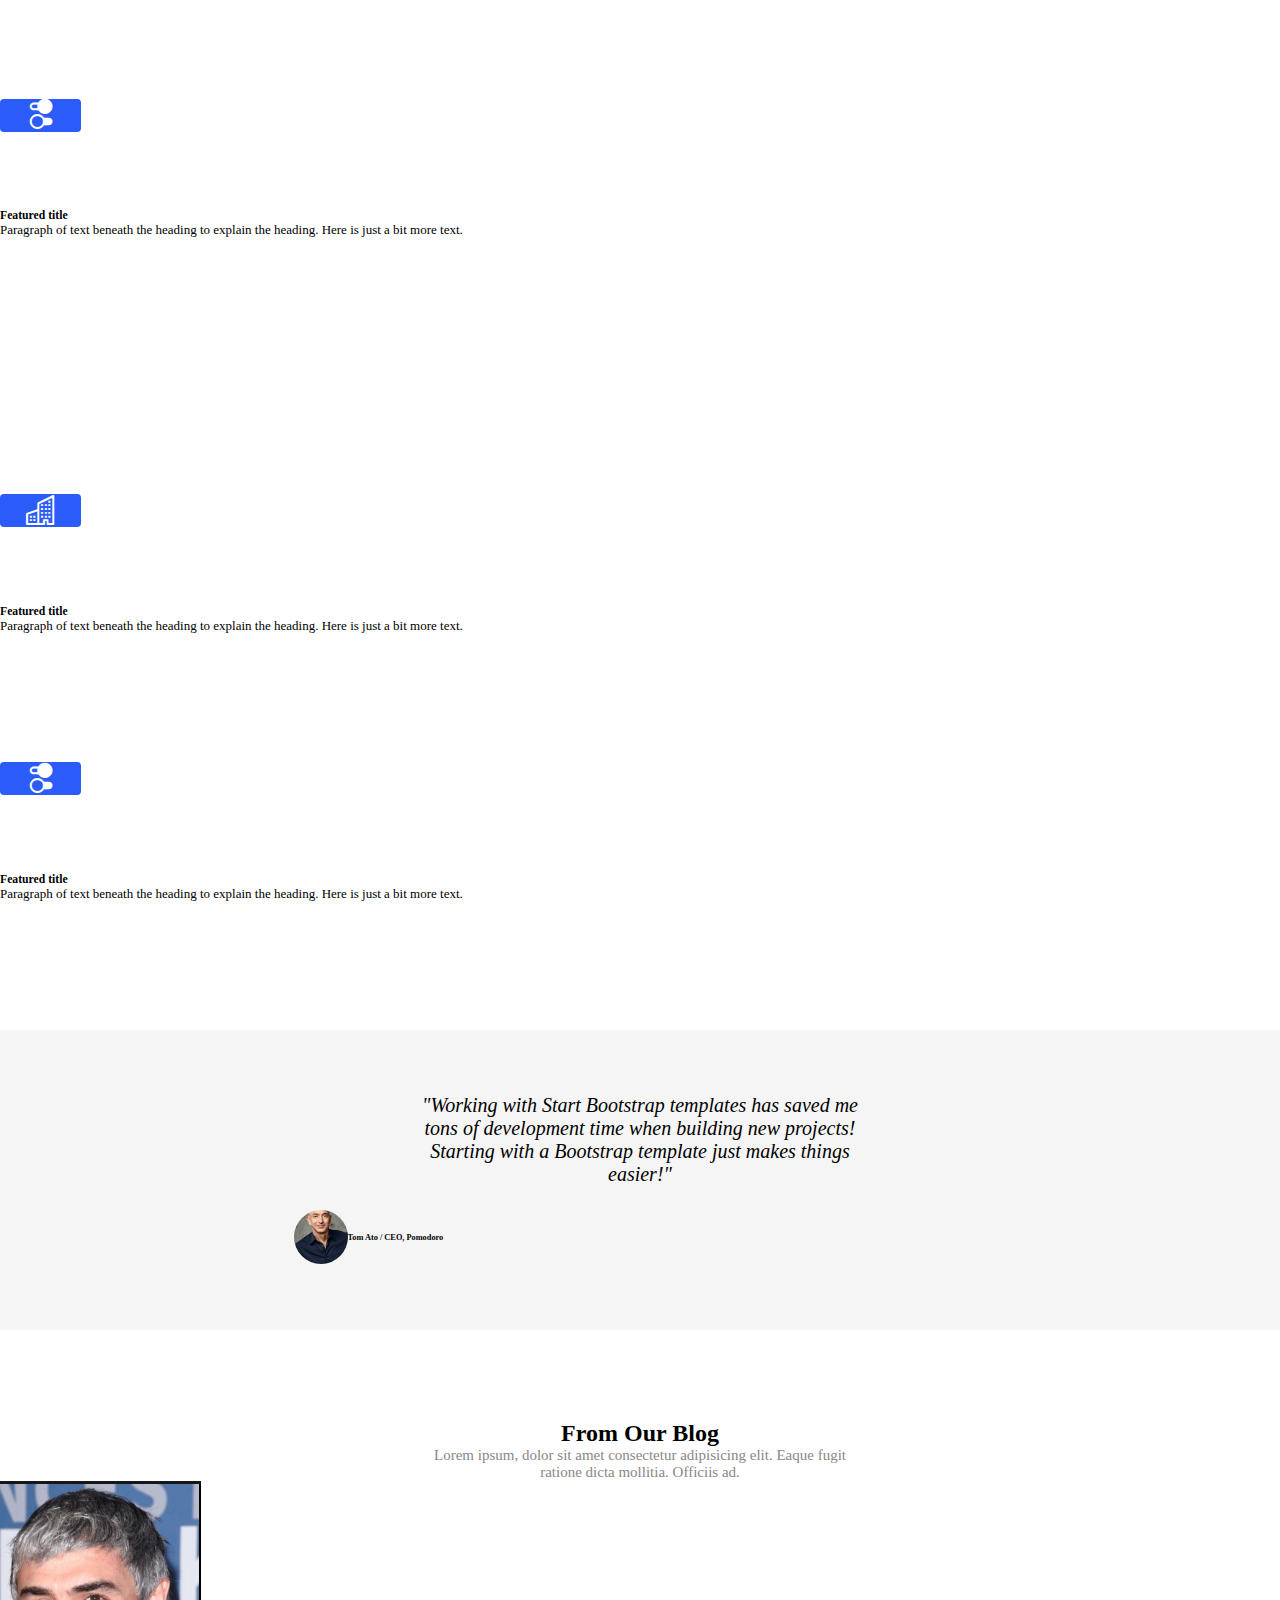
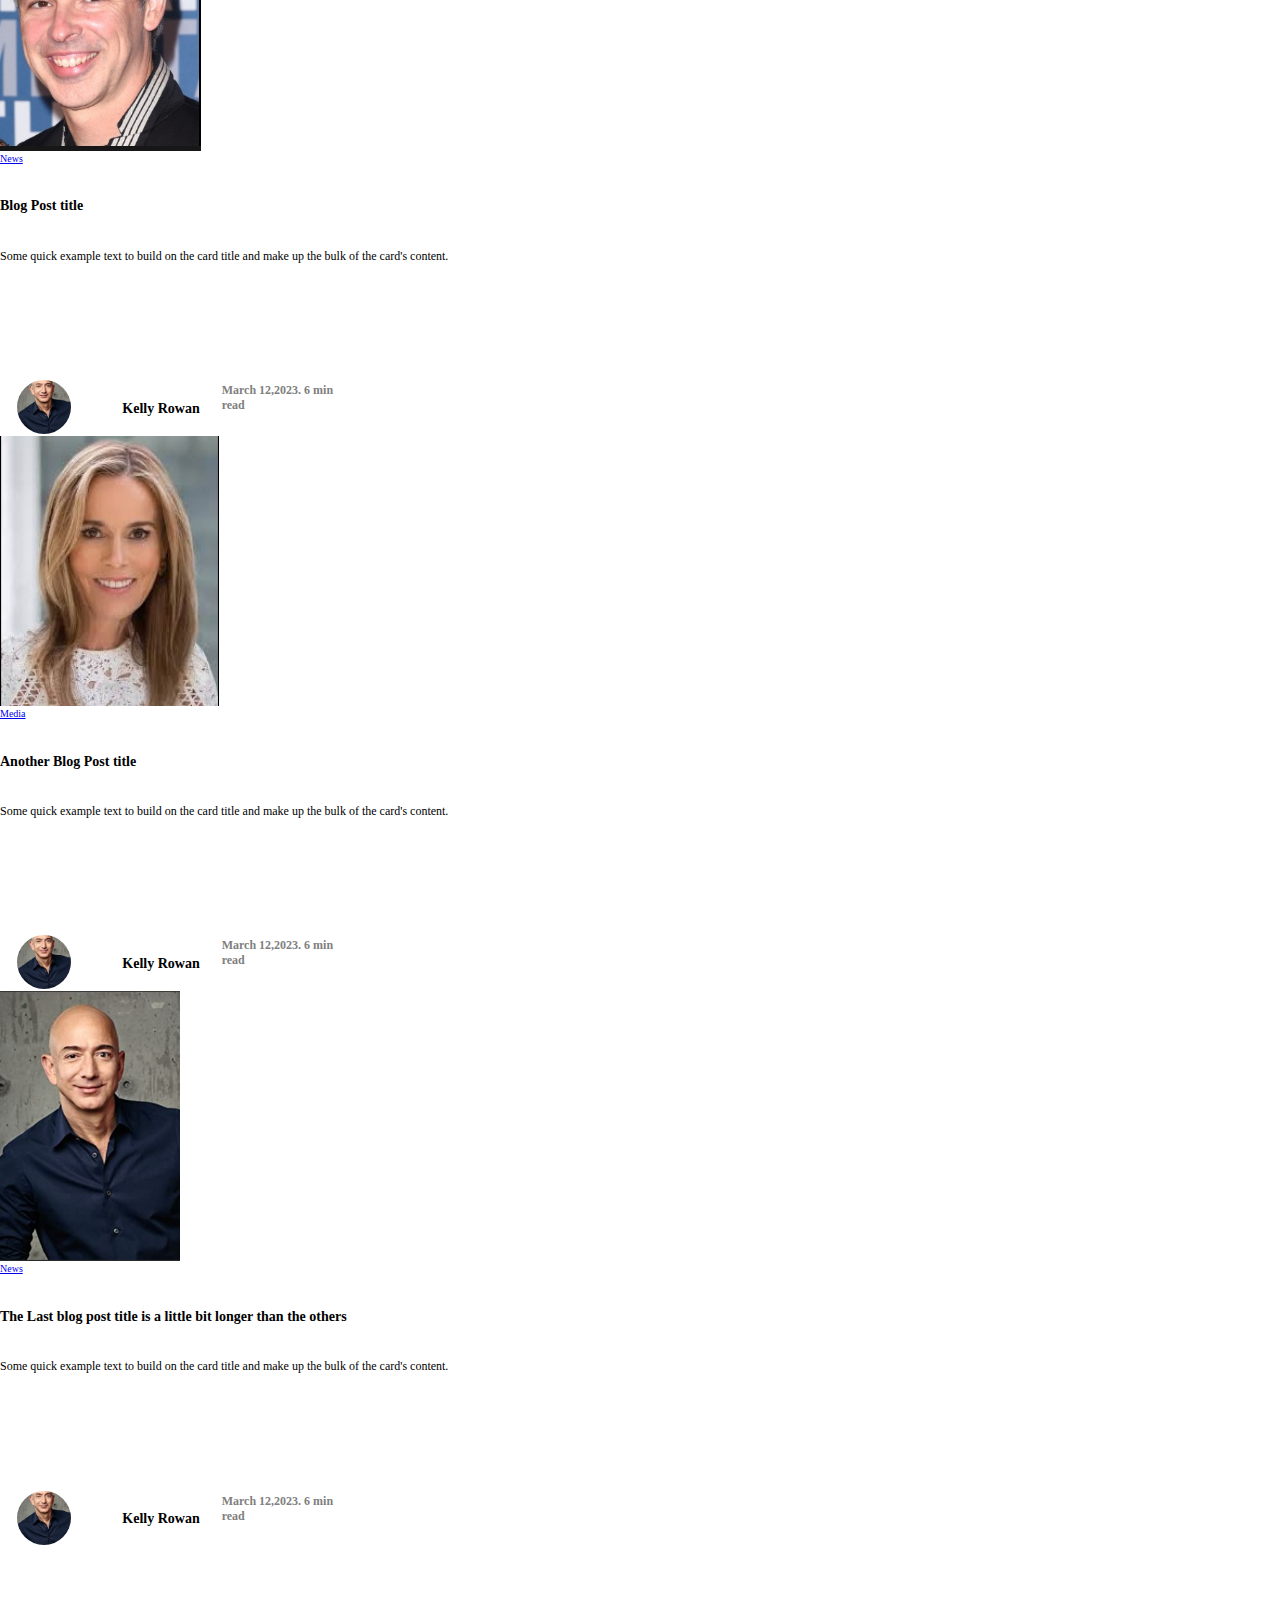
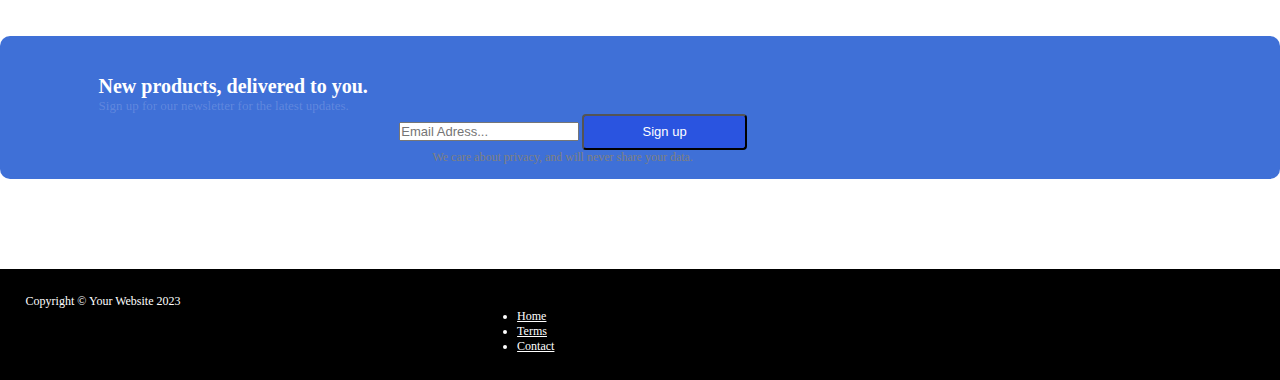
<file: work.html>
<!doctype html>
<html lang="en">
  <head>
    <meta charset="utf-8">
    <meta name="viewport" content="width=device-width, initial-scale=1">
    <title>Bootstrap demo</title>
    <link rel="stylesheet" href="/css/style1.css">
    <link rel="stylesheet" href="https://cdn.jsdelivr.net/npm/bootstrap-icons@1.11.1/font/bootstrap-icons.css">
    <link href="https://cdn.jsdelivr.net/npm/bootstrap@5.3.2/dist/css/bootstrap.min.css" rel="stylesheet" integrity="sha384-T3c6CoIi6uLrA9TneNEoa7RxnatzjcDSCmG1MXxSR1GAsXEV/Dwwykc2MPK8M2HN" crossorigin="anonymous">
  </head>
  <body>
    <!--header-->
<div class="header">
    <nav class="navbar navbar-expand-lg">
        <div class="container">
          <a class="navbar-brand" href="#">Start Bootstrap</a>
          <button class="navbar-toggler" type="button" data-bs-toggle="collapse" data-bs-target="#navbarNavDropdown" aria-controls="navbarNavDropdown" aria-expanded="false" aria-label="Toggle navigation">
            <span class="navbar-toggler-icon"></span>
          </button>
          <div class="collapse navbar-collapse" id="navbarNavDropdown">
            <ul class="navbar-nav ms-auto">
              <li class="nav-item">
                <a class="nav-link" aria-current="page" href="/work.html">Home</a>
              </li>
              <li class="nav-item">
                <a class="nav-link" href="/about.html">About</a>
              </li>
              <li class="nav-item">
                <a class="nav-link" href="/contact.html">Contact</a>
              </li>
              <li class="nav-item">
                <a class="nav-link" href="#">Pricing</a>
              </li>
              <li class="nav-item">
                <a class="nav-link" href="/FAQ.html">FAQ</a>
              </li>
              <li class="nav-item dropdown">
                <a class="nav-link dropdown-toggle" href="#" role="button" data-bs-toggle="dropdown" aria-expanded="false">
                  Blog
                </a>
                <ul class="dropdown-menu">
                  <li><a class="dropdown-item" href="#">Blog Home</a></li>
                  <li><a class="dropdown-item" href="#">Blog Post</a></li>
                </ul>
              </li>
              <li class="nav-item dropdown">
                <a class="nav-link dropdown-toggle" href="#" role="button" data-bs-toggle="dropdown" aria-expanded="false">
                  Portfolio
                </a>
                <ul class="dropdown-menu">
                  <li><a class="dropdown-item" href="#">Portfoio Overview</a></li>
                  <li><a class="dropdown-item" href="#">Portfolio Item</a></li>
                </ul>
              </li>
            </ul>
          </div>
        </div>
      </nav>
      <div class="container boot">
        <div class="row">
            <div class="col-12 col-md-12 col-lg-6">
                <div>
                    <h1 class="mt-5">A Bootstrap 5 template for modern businesses</h1>
                    <p>Quickly design and customize responsive mobile-first sites with Bootstrap, the world’s most popular front-end open source toolkit!</p>
                    <div>
                        <button type="button" class="btn btn-primary mt-3 ms-5">Get Started</button>
                        <button type="button" class="btn btn-outline-light mt-3 ms-5">Learn More</button>
                    </div>
            </div>
        </div>
        <div class="col-12 col-md-12 col-lg-6">
            <div class="image">
                <img src="/images/jeff.jpg" alt="">
            </div>
        </div>
        </div>
      </div>
</div>
    <!--header done-->
    <!--content-->
<div class="content">
    <div class="container">
        <div class="row">
            <div class="col-12 col-md-6 col-lg-4">
                <h2>A better way to start building.</h2>
            </div>
            <div class="col-12 col-md-6 col-lg-4">
                <div class="cont1">
                    <i class="bi bi-folder"></i>
                    <h3>Featured title</h3>
                    <p>Paragraph of text beneath the heading to explain the heading. Here is just a bit more text.</p>
                </div>
                <div class="cont2">
                    <i class="bi bi-toggles2"></i>
                    <h3>Featured title</h3>
                    <p>Paragraph of text beneath the heading to explain the heading. Here is just a bit more text.</p>
                </div>
            </div>
            <div class="col-12 col-md-6 col-lg-4">
                <div class="cont1">
                    <i class="bi bi-buildings"></i>
                    <h3>Featured title</h3>
                    <p>Paragraph of text beneath the heading to explain the heading. Here is just a bit more text.</p>
                </div>
                <div class="cont2">
                    <i class="bi bi-toggles2"></i>
                    <h3>Featured title</h3>
                    <p>Paragraph of text beneath the heading to explain the heading. Here is just a bit more text.</p>
                </div>
            </div>
        </div>
    </div>
</div>
    <!--content done-->
    <!--content1-->
    <div class="content1">
    <p><i>"Working with Start Bootstrap templates has saved me tons of development time when building new projects! Starting with a Bootstrap template just makes things easier!"</i></p>
<div class="conter ">
    <div class="conter1"><img src="/images/jeff.jpg" alt=""></div>
    <div class="conter2"><h5>Tom Ato / CEO, Pomodoro</h5></div>
</div>
    </div>
    <!--content1 done-->
    <!--content2-->
    <div class="content2">
        <h1>From Our Blog</h1>
        <p>Lorem ipsum, dolor sit amet consectetur adipisicing elit. Eaque fugit ratione dicta mollitia. Officiis ad.</p>
    </div>
    <div class="container mt-5">
        <div class="row">
            <div class="col-12 col-md-12 col-lg-4">
                <div class="card">
                    <img src="/images/page.jpg" class="card-img-top" alt="...">
                    <div class="card-body">
                        <a href="#" class="btn btn-primary">News</a>
                      <h5 class="card-title">Blog Post title</h5>
                      <p class="card-text">Some quick example text to build on the card title and make up the bulk of the card's content.</p>
                      <div class="conter ">
                        <div class="conter3"><img src="/images/jeff.jpg" alt=""></div>
                        <div class="conter4"><h5>Kelly Rowan</h5></div>
                        <div class="conter5"><h5>March 12,2023. 6 min read</h5></div>
                    </div>

                    </div>
                  </div>
            </div>
                  <div class="col-12 col-md-12 col-lg-4">
                    <div class="card">
                        <img src="/images/julia.jpg" class="card-img-top" alt="...">
                        <div class="card-body">
                            <a href="#" class="btn btn-primary">Media</a>
                          <h5 class="card-title">Another Blog Post title</h5>
                          <p class="card-text">Some quick example text to build on the card title and make up the bulk of the card's content.</p>
                          <div class="conter ">
                            <div class="conter3"><img src="/images/jeff.jpg" alt=""></div>
                            <div class="conter4"><h5>Kelly Rowan</h5></div>
                            <div class="conter5"><h5>March 12,2023. 6 min read</h5></div>
                        </div>
                        </div>
                      </div>
                  </div>
                      <div class="col-12 col-md-12 col-lg-4">
                        <div class="card">
                            <img src="/images/jeff.jpg" class="card-img-top" alt="...">
                            <div class="card-body">
                              <a href="#" class="btn btn-primary">News</a>
                              <h5 class="card-title">The Last blog post title is a little bit longer than the others</h5>
                              <p class="card-text">Some quick example text to build on the card title and make up the bulk of the card's content.</p>
                              <div class="conter ">
                                <div class="conter3"><img src="/images/jeff.jpg" alt=""></div>
                                <div class="conter4"><h5>Kelly Rowan</h5></div>
                                <div class="conter5"><h5>March 12,2023. 6 min read</h5></div>
                            </div>
                            </div>
                          </div>
            </div>
       
    </div>
    <!--content2 done-->
    <!--content3-->
    <div class="container content3">
        <div class="row">
            <div class="col-12 col-md-12 col-lg-6">
                <h1>New products, delivered to you.</h1>
                <p>Sign up for our newsletter for the latest updates.</p>
            </div>
            <div class="col-12 col-md-12 col-lg-6">
                <div class="input-group mb-3" style="width: 55%; height: 3vh;margin-left: 30%;">
                    <input type="text" class="form-control" placeholder="email adress..." aria-label="email adress..." aria-describedby="basic-addon2" style="font-size: 1.3rem;text-transform: capitalize;">
                  <button style="width: 25%; height: 4vh; background-color: rgb(42, 84, 224); color: white;border-radius: 4px;font-size: 1.3rem;  ">Sign up</button>
                  <p style="color: grey; font-size: 1.2rem;">We care about privacy, and will never share your data.</p>
                  </div>
            </div>
        </div>
    </div>
    <!--content3 done-->
    <!--footer-->
    <div class="footer"> 
      <div class="container">
        <div class="row">
          <div class="col-12 col-md-6 col-lg-6">
            <p>Copyright © Your Website 2023</p>
          </div>
          <div class="col-12 col-md-6 col-lg-6">
            <ul>
            <li class="list-unstyled list-inline-item"><a href="">Home</a></li>
            <li class="list-styled list-inline-item ms-4"><a href="">Terms</a></li>
            <li class="list-styled list-inline-item ms-4"><a href="">Contact</a></li>
          </ul>
          </div>
        </div>
      </div>
    </div>
    <!--footer done-->
    <script src="https://cdn.jsdelivr.net/npm/bootstrap@5.3.2/dist/js/bootstrap.bundle.min.js" integrity="sha384-C6RzsynM9kWDrMNeT87bh95OGNyZPhcTNXj1NW7RuBCsyN/o0jlpcV8Qyq46cDfL" crossorigin="anonymous"></script>
  </body>
</html>
</file>
<file: css/style4.css>
*{
    padding: 0%;
    margin: 0%;
    box-sizing: border-box;
}
html{
    font-size: 10px;
}
:root{
    --main:rgba(14, 13, 13, 0.795);
    --primary:rgb(24, 103, 250);
}
/* styling header  */
.header{
    background-color: var(--main);
    /* padding-bottom: 5%; */
}
.container .navbar-brand{
    font-size: 1.5rem;
    color: white;
}
.navbar-nav a{
font-size: 1.4rem;
color: rgb(143, 141, 141);

}
.navbar-nav a:hover{
    color: whitesmoke;
}
.navbar-nav{
    gap: 15px;
}
.dropdown ul{
    background-color: white;
}
.dropdown-menu a{
    color: black;
}
.dropdown-menu a:hover{
    color: black;
}
/* styling header done */
/* styling content  */
.content{
    text-align: center;
    margin-top: 8%;
}
.content h1{
 font-size: 3rem;
 font-weight: 800;
 width: 45%;
 margin: 0 auto;
}
.content p{
    font-size: 1.6rem;
    color: grey;
    width: 55%;
    margin: 0 auto;
    margin-top: 2%;
}
.content button{
    margin-top: 2%;
    font-size: 1.7rem;
    padding: 0.5%;
}
/* styling content  done */
/* styling content1 */
.content1{
    background-color: whitesmoke;
    margin-top: 6%;
    padding: 4%;
}
.cont img{
width: 80%;
height: 50vh;
}
.cont1 h2{
    margin-top: 20%;
    font-size: 2.5rem;
    font-weight: 700;

}
.cont1 p{
    font-size: 1.6rem;
    width: 85%;
    color: gray;
}
/* styling content1 done */
/* styling content2 */
.content2{
    background-color: whitesmoke;
    margin-top: 5%;
    padding: 4%;
}
.conter{text-align: center;}
.conter h1{
font-size: 3rem;
font-weight: 700;
text-align: center;
}
.conter p{
    font-size: 1.5rem;
    color: gray;
    text-align: center;
}
.cont3 img{
    width: 50%;
    height: 20vh;
    object-fit: cover;
    border-radius: 100%;
}
.cont3 h3{
    margin-top: 2%;
    margin-left: 10px;
}
.cont3 p{
    font-size: 1.4rem;
    margin-top: 2%;
    margin-left: 10px;
    color: gray;
}
/* styling content2 done */
/* styling footer  */
.footer{
    background-color: black;
    color: white;
    width: 100%;
    margin-top: 7%;
    padding: 2%;
    font-size: 1.2rem;
}
.footer a{
    color: white;
   font-size: 1.2rem;
}
.footer ul{
    margin-left: 60%;
}
/* styling footer  done */
</file>
<file: css/style3.css>
*{
    padding: 0%;
    margin: 0%;
    box-sizing: border-box;
}
html{
    font-size: 10px;
}
:root{
    --main:rgba(14, 13, 13, 0.795);
    --primary:rgb(24, 103, 250);
}
/* styling header  */
.header{
    background-color: var(--main);
    /* padding-bottom: 5%; */
}
.container .navbar-brand{
    font-size: 1.5rem;
    color: white;
}
.navbar-nav a{
font-size: 1.4rem;
color: rgb(143, 141, 141);

}
.navbar-nav a:hover{
    color: whitesmoke;
}
.navbar-nav{
    gap: 15px;
}
.dropdown ul{
    background-color: white;
}
.dropdown-menu a{
    color: black;
}
.dropdown-menu a:hover{
    color: black;
}
/* styling header done */
/* styling content  */
.content{
    text-align: center;
    margin-top: 5%;
}
.content2{
    margin-top: 7%;
}
.content h1{
    font-size: 4rem;
    font-weight: 800;
}
.content p{
    font-size: 1.5rem;
    margin-top: 1%;
    color: gray;
}
.content1 h1{
    font-weight: 700;
    /* margin-top: 6%; */
}
.accordion button{
    font-size: 1.5rem;
}
.accordion-body{
    font-size: 1.3rem;
}
.cont{
    margin-top: 2%;
}
.cont1{
    text-align: center;
    margin-left: 3%;
    background-color: whitesmoke;
    height: 30vh;
}
.cont1 h3{
    margin-top: 15%;
    font-size: 1.2rem;
}
.cont1 p{
    margin-top: 1%;
    font-size: 1.2rem;
    color: gray;
}
.cont1 a{
    font-size: 1.2rem;
}
.cont1 i{
    color: black;
    font-size: 1.6rem;
}
/* styling content  done */
/* styling footer  */
.footer{
    background-color: black;
    color: white;
    width: 100%;
    margin-top: 7%;
    padding: 2%;
    font-size: 1.2rem;
}
.footer a{
    color: white;
   font-size: 1.2rem;
}
.footer ul{
    margin-left: 60%;
}
/* styling footer  done */
</file>
<file: css/style.css>
*{
    padding: 0%;
    margin: 0%;
    box-sizing: border-box;
}
html{
    font-size: 10px;
}
:root{
    --main:purple;
    --primary:yellow;
}
/* styling header  */
.navbar{
    background-color: var(--main);
}
.container .navbar-brand{
    font-size: 2.5rem;
    color: var(--primary);
}
.container .navbar-brand:hover{
    color: var(--primary);
}
.navbar-nav a{
    font-size: 1.6rem;
    color: var(--primary);
}
.navbar-nav a:hover{
    color: white;
}
.navbar-nav{
    gap: 15px;
}
.dropdown ul{
    background-color: var(--main) !important;
}
.dropdown-menu a:hover{
    background-color: var(--main) !important;
}
/* styling header done  */
/* styling carousel */
.carousel-item img{
    height: 80vh;
    object-fit: cover;
}
.carousel-indicators .active{
    background-color: var(--main) !important;
}
.carousel-control-prev i{
    font-size: 3rem;
    color: var(--main);
}
.carousel-control-next i{
    font-size: 3rem;
    color: var(--main);
}
/* styling carousel done  */
/* styling services */
.service img{
    height: 300px;
}
.card-body{
    background-color: var(--main);
}
.service h5{
    color: var(--primary);
    font-size: 1.9rem;
}
/* styling services done */
/* styling footer  */
#footer{
    background-color: var(--main);
}
.useful{
    text-align: center;
}
.useful a{
    text-decoration: none;
    font-size: 1.6rem;
    color: var(--primary);
}
.social{
    text-align: center;
}
.social i{
    font-size: 2rem;
    color: var(--primary);
}
.logo{
    text-align: center;
}
/* styling footer  done  */
</file>
<file: css/style1.css>
*{
    padding: 0%;
    margin: 0%;
    box-sizing: border-box;
}
html{
    font-size: 10px;
}
:root{
    --main:rgba(14, 13, 13, 0.795);
    --primary:rgb(24, 103, 250);
}
/* styling header  */
.header{
    background-color: var(--main);
    padding-bottom: 5%;
}
.container .navbar-brand{
    font-size: 1.5rem;
    color: white;
}
.navbar-nav a{
font-size: 1.4rem;
color: rgb(143, 141, 141);

}
.navbar-nav a:hover{
    color: whitesmoke;
}
.navbar-nav{
    gap: 15px;
}
.dropdown ul{
    background-color: white;
}
.dropdown-menu a{
    color: black;
}
.dropdown-menu a:hover{
    color: black;
}
.boot{
    margin-top: 7%;
}
.boot h1{
    color: white;
    width: 90%;
    font-size: 4rem;
}
.boot p{
    color: rgb(170, 168, 168);
    font-size: 1.6rem;
}
.boot button{
    width: 25%;
    font-size: 1.5rem;
    padding: 2%;
}
.boot img{
    margin-left: 15%;
    width: 75%;
    height: 45vh;
    object-fit: cover;
    border-radius: 5px;
}

/* styling header  done  */
/* styling content  */
.content h2{
    font-size: 2.5rem;
    font-weight: 700;
    margin-top: 20%;
    width: 70%;
}
.content i{
    background-color: rgb(43, 91, 248);
    font-size: 30px;
    color: white;
    padding: 0% 2%;
    border-radius: 4px;
}
.content h3{
    margin-top: 6%;
}
.content p{
    font-size: 1.3rem;
}
.cont1{
    margin-top: 20%;
}
.cont2{
    margin-top: 10%;
}
/* styling content  done */
/* styling content1 */
.content1{
    background-color: whitesmoke;
    text-align: center;
    margin-top: 10%;
    padding: 5%;
}
.content1 p{
    font-size: 2rem;
    width: 40%;
    margin: 0 auto;
}
.content1 img{
    width: 150%;
    height: 6vh;
    border-radius: 100%;
    /* margin: 0% auto; */
    margin-top: 3%;
    object-fit: cover;
}
.conter{
    display: flex;
    margin-top: 2%;
}
.conter1{
    padding-left: 40%;
    
}
.conter2{
    /* flex-basis: 100%; */
    align-self: center;
    padding-left: 3%;
    font-weight: 800;
}
/* styling content1 done */
/* styling content2 */
.content2{
    margin-top: 7%;
    text-align: center;
}
.content2 h1{
    font-weight: 800;
    font-size: 2.4rem;
}
.content2 p{
    font-size: 1.5rem;
    color: rgb(138, 135, 135);
    width: 35%;
    margin: 0 auto;
}
.card{
    width: 90%;
}
.card img{
    height: 30vh;
    object-fit: cover;
}
.card-body a{
    border-radius: 20px;
}
.card-body h5{
    font-size: 1.4rem;
    margin-top: 3%;
}
.card-body p{
    font-size: 1.2rem;
    margin-top: 3%;
    margin-bottom: 10%;
}
.conter img{
    width: 150%;
    height: 6vh;
    border-radius: 100%;
    /* margin: 0% auto; */
    margin-top: 3%;
    object-fit: cover;
}.conter{
    display: flex;
    margin-top: 2%;
    width: 50%;
    flex-wrap: wrap;
}
.conter3{
    padding-left: 3%;
    
}
.conter4{
    /* flex-basis: 100%; */
    align-self: center;
    padding-left: 12%;
    font-weight: 800;
}
.conter5 h5{
    /* flex-basis: 100%; */
    align-self: flex-start;
    padding-left: 16%;
    /* font-weight: 800; */
    font-size: 1.2rem;
    color: grey;
}
/* styling content2 done */
/* styling content3 */
.content3{
    background-color: rgba(48, 100, 212, 0.925);
    margin-top: 7%;
    padding: 3%;
    border-radius: 10px;
    /* padding-left: 10%; */
}
.content3 h1{
    color: white;
    margin-left: 5%;
}
.content3 p{
    color: rgba(255, 255, 255, 0.178);
    font-size: 1.3rem;
    margin-left: 5%;
}
/* styling content3 done */
/* styling footer  */
.footer{
    background-color: black;
    color: white;
    width: 100%;
    margin-top: 7%;
    padding: 2%;
    font-size: 1.2rem;
}
.footer a{
    color: white;
   font-size: 1.2rem;
}
.footer ul{
    margin-left: 40%;
}
/* styling footer  done */
</file>
